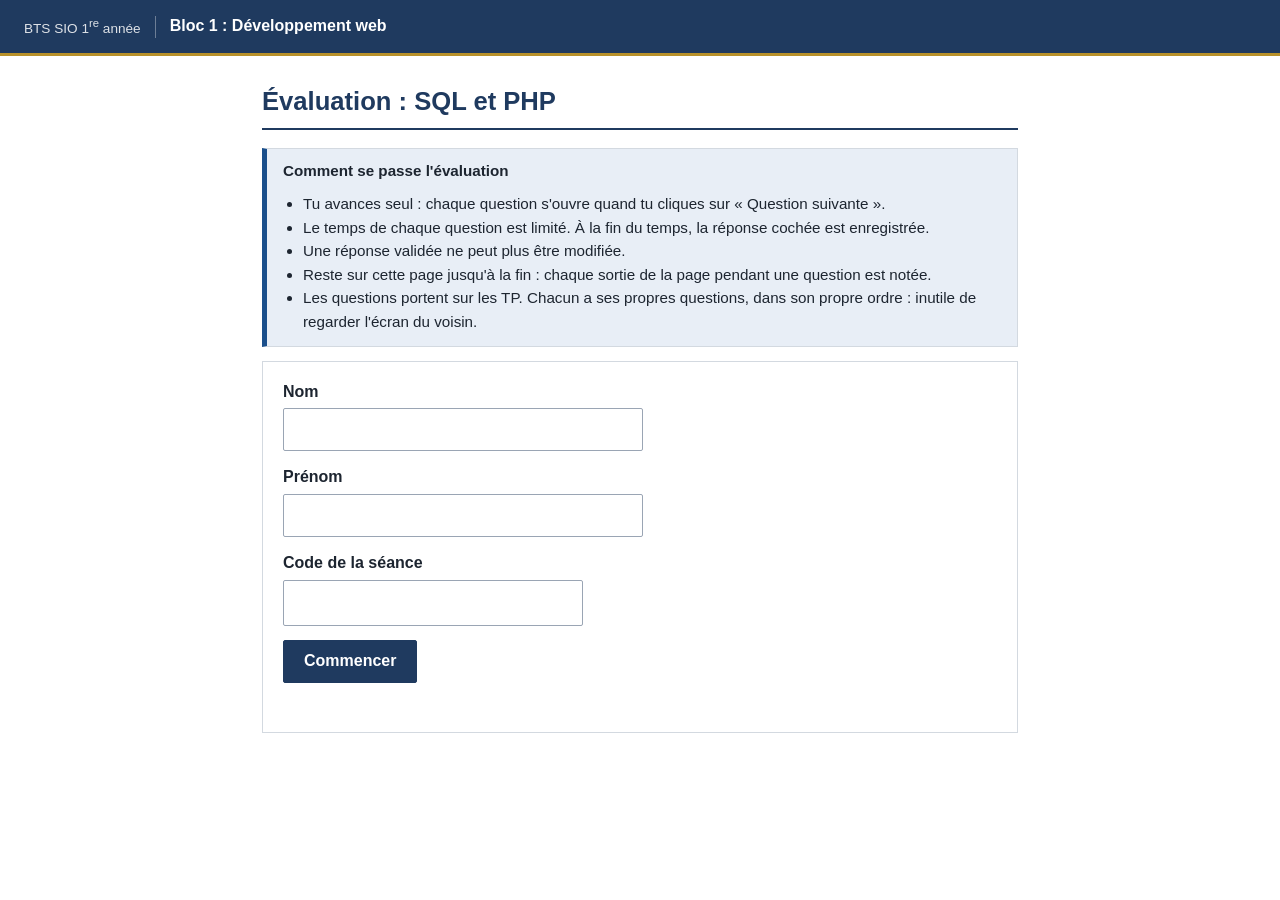
<file: 2026-2027/clair/quiz/index.html>
<!DOCTYPE html>
<html lang="fr">
<head>
<meta charset="UTF-8">
<meta name="viewport" content="width=device-width, initial-scale=1.0">
<meta name="robots" content="noindex">
<link rel="icon" href="data:,">
<title>Évaluation : SQL et PHP | BTS SIO, Bloc 1</title>
<style>
:root {
  --fond: #ffffff; --fond-doux: #f5f6f8; --trait: #d3d9e0; --trait-fort: #9aa5b4;
  --texte: #1d2530; --texte-doux: #4a5563; --texte-pale: #6b7684;
  --marine: #1f3a5f; --marine-clair: #e8eef6; --or: #b8912a; --lien: #1a4f8b;
  --vert: #2d6a3e; --vert-clair: #eef6f0; --orange: #8f5400; --orange-clair: #fdf5e6;
  --rouge: #a12a2a; --rouge-clair: #fbeeee; --code-fond: #f6f7f9;
}
* { box-sizing: border-box; margin: 0; padding: 0; }
body { background: var(--fond); color: var(--texte); font-family: "Segoe UI", "Helvetica Neue", Arial, "Liberation Sans", sans-serif; font-size: 16px; line-height: 1.55; }
.entete { background: var(--marine); color: #fff; display: flex; align-items: center; gap: 14px; padding: 0 24px; height: 56px; border-bottom: 3px solid var(--or); }
.entete .formation { font-size: 0.85rem; opacity: 0.85; white-space: nowrap; }
.entete .sep { width: 1px; height: 22px; background: rgba(255,255,255,0.35); }
.entete .bloc { font-weight: 600; white-space: nowrap; overflow: hidden; text-overflow: ellipsis; }
.entete .eleve { margin-left: auto; font-size: 0.85rem; opacity: 0.9; white-space: nowrap; }
main { max-width: 800px; margin: 0 auto; padding: 26px 22px 60px; }
h1 { color: var(--marine); font-size: 1.6rem; border-bottom: 2px solid var(--marine); padding-bottom: 6px; margin-bottom: 18px; }
h2 { color: var(--marine); font-size: 1.2rem; margin: 22px 0 10px; border-bottom: 1px solid var(--trait); padding-bottom: 3px; }
p { margin-bottom: 10px; }
code, .mono { font-family: Consolas, "Cascadia Mono", Menlo, "DejaVu Sans Mono", monospace; font-size: 0.92em; }
p code, li code, td code, label code, .enonce code { background: var(--code-fond); border: 1px solid #e3e7ec; padding: 0 4px; border-radius: 2px; }
kbd { font-family: inherit; font-size: 0.85em; border: 1px solid var(--trait-fort); border-bottom-width: 2px; border-radius: 3px; padding: 0 4px; background: #fff; }
.cadre { border: 1px solid var(--trait); background: #fff; padding: 18px 20px; margin-bottom: 16px; }
.encadre { border: 1px solid var(--trait); border-left: 5px solid var(--lien); background: var(--marine-clair); padding: 10px 16px; margin: 14px 0; font-size: 0.95rem; }
.encadre.attention { border-left-color: #c07a0c; background: var(--orange-clair); }
.encadre.ok { border-left-color: var(--vert); background: var(--vert-clair); }
.encadre.erreur { border-left-color: var(--rouge); background: var(--rouge-clair); }
.encadre ul { margin: 4px 0 2px 20px; }
.champ { margin-bottom: 14px; }
.champ label { display: block; font-weight: 600; margin-bottom: 4px; }
.champ input { width: 100%; max-width: 360px; padding: 8px 10px; border: 1px solid var(--trait-fort); border-radius: 2px; font: inherit; }
input.code { text-transform: uppercase; letter-spacing: 0.18em; font-family: Consolas, Menlo, monospace; font-size: 1.15rem; max-width: 220px; }
button { font: inherit; cursor: pointer; }
.bouton { background: var(--marine); color: #fff; border: 1px solid var(--marine); padding: 8px 20px; border-radius: 2px; font-weight: 600; }
.bouton:hover { background: #16304f; }
.bouton:disabled { background: #9aa5b4; border-color: #9aa5b4; cursor: default; }
.bouton.second { background: #fff; color: var(--marine); }
.message { margin-top: 10px; font-size: 0.95rem; min-height: 1.4em; }
.message.erreur { color: var(--rouge); font-weight: 600; }
.message.ok { color: var(--vert); font-weight: 600; }
#attente-retour:empty { display: none; }
.discret { font-size: 0.85rem; color: var(--texte-pale); }
.cache { display: none !important; }
.lien-bouton { background: none; border: none; color: var(--lien); text-decoration: underline; padding: 0; margin-top: 4px; font-size: 0.9rem; }

/* La question */
.q-tete { display: flex; align-items: baseline; gap: 12px; border-bottom: 1px solid var(--trait); padding-bottom: 8px; margin-bottom: 14px; }
.q-tete .num { font-size: 1.25rem; font-weight: 700; color: var(--marine); }
.etiquette { font-size: 0.75rem; font-weight: 700; letter-spacing: 0.05em; border: 1px solid var(--trait-fort); color: var(--texte-doux); padding: 0 6px; border-radius: 2px; }
.chrono { margin-left: auto; font-family: Consolas, Menlo, monospace; font-size: 1.5rem; font-weight: 700; color: var(--marine); }
.chrono.bientot { color: var(--orange); }
.chrono.fin { color: var(--rouge); }
.barre { height: 6px; background: var(--fond-doux); border: 1px solid var(--trait); margin-bottom: 16px; }
.barre div { height: 100%; background: var(--marine); width: 100%; }
.barre.bientot div { background: #c07a0c; }
.barre.fin div { background: var(--rouge); }
.enonce { font-size: 1.05rem; margin-bottom: 12px; }
pre.bloc { background: var(--code-fond); border: 1px solid var(--trait); border-left: 4px solid var(--marine); padding: 10px 14px; margin: 0 0 14px; overflow-x: auto; font-family: Consolas, Menlo, monospace; font-size: 0.9rem; line-height: 1.45; white-space: pre; }
table.donnees { border-collapse: collapse; margin: 0 0 14px; font-size: 0.88rem; }
table.donnees th, table.donnees td { border: 1px solid var(--trait); padding: 3px 9px; text-align: left; }
table.donnees th { background: var(--marine-clair); color: var(--marine); }
table.donnees caption { caption-side: top; text-align: left; font-size: 0.85rem; color: var(--texte-doux); padding-bottom: 3px; }
.choix { list-style: none; margin: 0 0 16px; }
.choix li { margin-bottom: 8px; }
.choix label { display: flex; gap: 10px; align-items: flex-start; border: 1px solid var(--trait); padding: 9px 12px; cursor: pointer; background: #fff; }
.choix label:hover { border-color: var(--trait-fort); background: var(--fond-doux); }
.choix input { margin-top: 5px; flex: none; }
.choix .lettre { font-weight: 700; color: var(--marine); flex: none; min-width: 1.2em; }
.choix .texte.mono { font-family: Consolas, Menlo, monospace; font-size: 0.9rem; word-break: break-word; }
.choix label.coche { border-color: var(--marine); background: var(--marine-clair); }

/* Bilan */
.note { display: flex; align-items: baseline; gap: 16px; flex-wrap: wrap; }
.note .valeur { font-size: 2.2rem; font-weight: 700; color: var(--marine); }
table.recap { width: 100%; border-collapse: collapse; margin: 8px 0 14px; font-size: 0.92rem; }
table.recap th, table.recap td { border: 1px solid var(--trait); padding: 5px 9px; text-align: left; vertical-align: top; }
table.recap th { background: var(--fond-doux); color: var(--marine); }
.res-ok { color: var(--vert); font-weight: 700; }
.res-non { color: var(--rouge); font-weight: 700; }
.res-vide { color: var(--orange); font-weight: 700; }
details.detail { border: 1px solid var(--trait); margin-bottom: 10px; background: #fff; }
details.detail summary { cursor: pointer; padding: 8px 12px; font-weight: 600; background: var(--fond-doux); }
details.detail .corps { padding: 10px 14px; }
.choix.revue li { border: 1px solid var(--trait); padding: 6px 10px; margin-bottom: 6px; display: flex; gap: 10px; }
.choix.revue li.bonne { border-color: #9cc6a8; background: var(--vert-clair); }
.choix.revue li.mauvaise { border-color: #e2a9a9; background: var(--rouge-clair); }
.choix.revue .marque { margin-left: auto; font-size: 0.8rem; font-weight: 700; white-space: nowrap; }
.explication { border-left: 4px solid var(--vert); background: var(--vert-clair); padding: 6px 12px; font-size: 0.95rem; }
ul.axes { margin: 6px 0 10px 22px; }
ul.axes li { margin-bottom: 8px; }
textarea.remise { width: 100%; height: 90px; font-family: Consolas, Menlo, monospace; font-size: 0.75rem; padding: 6px; border: 1px solid var(--trait-fort); word-break: break-all; }
.alerte-sortie { position: fixed; bottom: 0; left: 0; right: 0; background: var(--orange-clair); border-top: 2px solid #c07a0c; color: var(--orange); text-align: center; padding: 6px; font-weight: 600; font-size: 0.9rem; }
@media print {
  .entete, .sans-impression, .alerte-sortie { display: none !important; }
  main { padding: 0; max-width: none; }
  details.detail { break-inside: avoid; }
  details.detail:not([open]) .corps { display: block; }
}
</style>
</head>
<body>
<header class="entete">
  <span class="formation">BTS SIO 1<sup>re</sup> année</span>
  <span class="sep"></span>
  <span class="bloc">Bloc 1 : Développement web</span>
  <span class="eleve" id="nom-eleve"></span>
</header>
<main>
<h1>Évaluation : SQL et PHP</h1>

<noscript><div class="encadre erreur">Cette page a besoin de JavaScript : active-le dans ton navigateur.</div></noscript>

<!-- Accueil -->
<section id="ecran-accueil" class="cache">
  <div class="encadre">
    <p><strong>Comment se passe l'évaluation</strong></p>
    <ul>
      <li>Tu avances seul : chaque question s'ouvre quand tu cliques sur « Question suivante ».</li>
      <li>Le temps de chaque question est limité. À la fin du temps, la réponse cochée est enregistrée.</li>
      <li>Une réponse validée ne peut plus être modifiée.</li>
      <li>Reste sur cette page jusqu'à la fin : chaque sortie de la page pendant une question est notée.</li>
      <li>Les questions portent sur les TP. Chacun a ses propres questions, dans son propre ordre : inutile de regarder l'écran du voisin.</li>
    </ul>
  </div>
  <form id="form-accueil" class="cadre" autocomplete="off">
    <div class="champ"><label for="nom">Nom</label><input id="nom" required maxlength="40"></div>
    <div class="champ"><label for="prenom">Prénom</label><input id="prenom" required maxlength="40"></div>
    <div class="champ"><label for="code-seance">Code de la séance</label><input id="code-seance" class="code" required maxlength="16" spellcheck="false" style="max-width:300px"></div>
    <button class="bouton" type="submit" id="btn-accueil">Commencer</button>
    <div class="message" id="msg-accueil"></div>
  </form>
</section>

<!-- Attente d'une question -->
<section id="ecran-attente" class="cache">
  <div class="cadre">
    <p id="attente-retour" class="message"></p>
    <p><strong id="attente-titre">En attente de la première question.</strong></p>
    <p class="discret" id="attente-progression"></p>
    <p><button class="bouton" type="button" id="btn-suite">Commencer</button></p>
    <div id="attente-auto" class="encadre ok cache">La question s'ouvrira toute seule dès que le professeur la lancera. Tu n'as rien à taper.
      <br><button class="lien-bouton" type="button" id="btn-saisie">La question ne s'ouvre pas ? Taper le code affiché au tableau</button></div>
    <form id="form-code" autocomplete="off">
      <div class="champ"><label for="code-question">Code affiché au tableau</label><input id="code-question" class="code" maxlength="9" spellcheck="false"></div>
      <button class="bouton" type="submit" id="btn-code">Ouvrir</button>
      <div class="message" id="msg-code"></div>
    </form>
  </div>
  <p class="discret" id="liaison"></p>
</section>

<!-- Une question -->
<section id="ecran-question" class="cache">
  <div class="cadre">
    <div class="q-tete"><span class="num" id="q-num"></span><span class="etiquette" id="q-tag"></span><span class="chrono" id="q-chrono"></span></div>
    <div class="barre" id="q-barre"><div></div></div>
    <div class="enonce" id="q-enonce"></div>
    <div id="q-code"></div>
    <div id="q-table"></div>
    <ul class="choix" id="q-choix"></ul>
    <button class="bouton" type="button" id="btn-valider" disabled>Valider ma réponse</button>
    <span class="discret" style="margin-left:12px">À la fin du temps, la réponse cochée est enregistrée.</span>
  </div>
</section>

<!-- Fin de l'épreuve -->
<section id="ecran-fin" class="cache">
  <div class="cadre">
    <p><strong>L'épreuve est terminée.</strong></p>
    <div id="fin-envoi" class="encadre"></div>
    <form id="form-corr" autocomplete="off">
      <p>Ta correction et ton bilan s'afficheront quand le professeur les donnera, une fois que tout le monde aura terminé. Garde cette page ouverte.</p>
      <div class="champ"><label for="code-corr">Code de la correction</label><input id="code-corr" class="code" maxlength="12" spellcheck="false"></div>
      <button class="bouton" type="submit" id="btn-corr">Afficher mon bilan</button>
      <div class="message" id="msg-corr"></div>
    </form>
  </div>
  <details class="detail sans-impression" id="bloc-remise">
    <summary>Code de remise de ma copie (seulement si le professeur le demande)</summary>
    <div class="corps">
      <p class="discret">Ce texte contient ta copie, chiffrée. Copie-le en entier et envoie-le au professeur s'il te le demande.</p>
      <textarea class="remise" id="remise" readonly></textarea>
      <p><button class="bouton second" type="button" id="btn-copier">Copier</button> <button class="bouton second" type="button" id="btn-renvoyer">Renvoyer ma copie</button> <span class="message" id="msg-remise"></span></p>
    </div>
  </details>
</section>

<!-- Bilan -->
<section id="ecran-bilan" class="cache"></section>

<p class="discret sans-impression" id="pied"></p>
</main>
<div class="alerte-sortie cache" id="alerte-sortie"></div>

<script src="banque.js"></script>
<script>
(function () {
  "use strict";

  var BANQUE = window.BANQUE_QUIZ;
  var STOCKAGE = "sio-quiz-sql-php";
  var subtle = window.crypto && window.crypto.subtle;
  var TABLE = [
    [1, "mdurand", "Martin", "Durand", "Informatique", "admin"],
    [2, "jmoreau", "Julie", "Moreau", "Accueil", "salarie"],
    [3, "kbenali", "Karim", "Benali", "Comptabilité", "salarie"],
    [4, "lpetit", "Lucas", "Petit", "Technique", "salarie"],
    [5, "sgarcia", "Sofia", "Garcia", "Technique", "salarie"],
    [6, "tleroy", "Thomas", "Leroy", "Technique", "salarie"],
    [7, "cfontaine", "Camille", "Fontaine", "Commercial", "salarie"],
    [8, "nrousseau", "Nadia", "Rousseau", "Commercial", "salarie"]
  ];

  var $ = function (id) { return document.getElementById(id); };
  var etat = null;          // tout ce qui doit survivre à un rechargement de la page
  var minuteur = null;
  var dehors = false;
  var occupe = false;       // une vérification de code est en cours
  var enAttente = null;     // code reçu par la liaison pendant une question ouverte
  var source = null;        // liaison avec le poste du professeur
  var liaisonActive = false;
  var saisieForcee = false; // l'élève a demandé à taper le code lui-même

  // ───────── outils ─────────
  function echapper(t) {
    return String(t).replace(/&/g, "&amp;").replace(/</g, "&lt;").replace(/>/g, "&gt;").replace(/"/g, "&quot;");
  }
  function sansAccents(t) { return t.normalize("NFD").replace(/[̀-ͯ]/g, ""); }
  function normNom(t) { return sansAccents(String(t)).toLowerCase().replace(/[^a-z]/g, ""); }
  function joliNom(t) { return String(t).trim().replace(/\s+/g, " "); }
  function normCode(t) { return sansAccents(String(t)).toUpperCase().replace(/[^A-Z0-9]/g, ""); }
  function versOctets(b) { var s = atob(b), o = new Uint8Array(s.length); for (var i = 0; i < s.length; i++) o[i] = s.charCodeAt(i); return o; }
  function versB64(buf) { var o = new Uint8Array(buf), s = ""; for (var i = 0; i < o.length; i++) s += String.fromCharCode(o[i]); return btoa(s); }
  function sauver() { try { localStorage.setItem(STOCKAGE, JSON.stringify(etat)); } catch (e) {} }
  function charger() { try { return JSON.parse(localStorage.getItem(STOCKAGE) || "null"); } catch (e) { return null; } }
  function montrer(nom) {
    ["accueil", "attente", "question", "fin", "bilan"].forEach(function (n) {
      $("ecran-" + n).classList.toggle("cache", n !== nom);
    });
    window.scrollTo(0, 0);
  }
  function message(id, texte, genre) { var m = $(id); m.textContent = texte || ""; m.className = "message" + (genre ? " " + genre : ""); }

  function ouvrirBoite(boite, code) {
    return subtle.importKey("raw", new TextEncoder().encode(code), "PBKDF2", false, ["deriveKey"])
      .then(function (base) {
        return subtle.deriveKey({ name: "PBKDF2", hash: "SHA-256", salt: versOctets(boite.s), iterations: BANQUE.iter },
          base, { name: "AES-GCM", length: 256 }, false, ["decrypt"]);
      })
      .then(function (k) { return subtle.decrypt({ name: "AES-GCM", iv: versOctets(boite.i) }, k, versOctets(boite.d)); })
      .then(function (clair) { return JSON.parse(new TextDecoder().decode(clair)); })
      .catch(function () { return null; });
  }

  function ouvrirAvecCle(boite, cleB64) {
    return subtle.importKey("raw", versOctets(cleB64), "AES-GCM", false, ["decrypt"])
      .then(function (k) { return subtle.decrypt({ name: "AES-GCM", iv: versOctets(boite.i) }, k, versOctets(boite.d)); })
      .then(function (clair) { return JSON.parse(new TextDecoder().decode(clair)); })
      .catch(function () { return null; });
  }

  // Tirage propre à chaque élève : même nom, même séance, mêmes questions.
  function tirage(cleTexte) {
    return subtle.digest("SHA-256", new TextEncoder().encode(cleTexte)).then(function (h) {
      var o = new Uint8Array(h);
      var a = ((o[0] << 24) | (o[1] << 16) | (o[2] << 8) | o[3]) >>> 0;
      return function () {           // mulberry32
        a = (a + 0x6D2B79F5) >>> 0;
        var t = a;
        t = Math.imul(t ^ (t >>> 15), t | 1);
        t ^= t + Math.imul(t ^ (t >>> 7), t | 61);
        return ((t ^ (t >>> 14)) >>> 0) / 4294967296;
      };
    });
  }

  function slotParId(id) { return etat.hdr.slots.filter(function (s) { return s.id === id; })[0]; }
  function nbOuvertes() { return Object.keys(etat.rep).length; }

  // ───────── liaison (ntfy.sh) ─────────
  function chiffrerPourProf(objet) {
    var pub, eph;
    return subtle.importKey("jwk", etat.hdr.pub, { name: "ECDH", namedCurve: "P-256" }, false, [])
      .then(function (k) { pub = k; return subtle.generateKey({ name: "ECDH", namedCurve: "P-256" }, true, ["deriveKey"]); })
      .then(function (p) { eph = p; return subtle.deriveKey({ name: "ECDH", public: pub }, p.privateKey, { name: "AES-GCM", length: 256 }, false, ["encrypt"]); })
      .then(function (k) {
        var iv = crypto.getRandomValues(new Uint8Array(12));
        return Promise.all([
          subtle.exportKey("raw", eph.publicKey),
          subtle.encrypt({ name: "AES-GCM", iv: iv }, k, new TextEncoder().encode(JSON.stringify(objet))),
          iv
        ]);
      })
      .then(function (r) { return "SIO1." + btoa(JSON.stringify({ e: versB64(r[0]), i: versB64(r[2]), d: versB64(r[1]) })); });
  }

  function publier(texte) {
    if (!window.fetch) return Promise.reject(new Error("fetch"));
    var ctrl = window.AbortController ? new AbortController() : null;
    var t = setTimeout(function () { if (ctrl) ctrl.abort(); }, 12000);
    return fetch(etat.hdr.ntfy + "/" + etat.hdr.res, { method: "POST", body: texte, signal: ctrl ? ctrl.signal : undefined })
      .then(function (r) { clearTimeout(t); if (!r.ok) throw new Error("HTTP " + r.status); return true; });
  }

  function etatLiaison(actif) {
    liaisonActive = !!actif;
    $("liaison").textContent = actif
      ? "Liaison avec le poste du professeur : active."
      : "Liaison automatique indisponible : tape le code affiché au tableau.";
    majSaisie();
  }
  function majSaisie() {
    $("attente-auto").classList.add("cache");
    $("form-code").classList.add("cache");
  }
  $("btn-saisie").addEventListener("click", function () { saisieForcee = true; majSaisie(); $("code-question").focus(); });

  function demarrerLiaison() {
    if (source || !window.EventSource || etat.bilan) return;
    try {
      source = new EventSource(etat.hdr.ntfy + "/" + etat.hdr.ctrl + "/sse");
    } catch (e) { etatLiaison(false); return; }
    source.onopen = function () { etatLiaison(true); };
    source.onerror = function () { etatLiaison(false); };
    source.onmessage = function (ev) {
      var m;
      try { var d = JSON.parse(ev.data); if (d.event && d.event !== "message") return; m = JSON.parse(d.message); } catch (e) { return; }
      if (!m || !m.k || !m.c) return;
      recevoir(m);
    };
  }

  function recevoir(m) {
    if (etat.courante || occupe) { enAttente = m; return; }
    if (m.k === "q" && false) {
      var n = +m.n;
      if (!(n > etat.pos && n <= etat.ordre.length)) return;
      occupe = true;
      ouvrirBoite(BANQUE.editions[etat.ix].e[n - 1], normCode(m.c)).then(function (r) {
        occupe = false;
        if (r && r.rang === n) ouvrirRang(n, r.cle); else traiterAttente();
      });
    } else if (m.k === "fin" && !etat.fin) {
      verifierFin(normCode(m.c)).then(function (ok) { if (ok) terminer(); });
    } else if (m.k === "corr" && etat.fin && !etat.bilan) {
      appliquerCorrection(m.c, true);
    }
  }

  function traiterAttente() {
    if (!enAttente) return;
    var m = enAttente; enAttente = null;
    recevoir(m);
  }

  // ───────── accueil ─────────
  $("form-accueil").addEventListener("submit", function (ev) {
    ev.preventDefault();
    if (occupe) return;
    var nom = joliNom($("nom").value), prenom = joliNom($("prenom").value), brut = normCode($("code-seance").value);
    var code = brut.slice(0, 6), suite = brut.slice(6);
    if (!normNom(nom) || !normNom(prenom)) { message("msg-accueil", "Indique ton nom et ton prénom.", "erreur"); return; }
    if (code.length < 6 || !/^[0-9A-F]{1,6}$/.test(suite) || !parseInt(suite, 16)) { message("msg-accueil", "Recopie tout le code de la séance affiché au tableau (11 caractères).", "erreur"); return; }
    var choix = parseInt(suite, 16);
    occupe = true;
    $("btn-accueil").disabled = true;
    message("msg-accueil", "Vérification du code...");
    var essais = [];
    BANQUE.editions.forEach(function (e, ix) { essais.push([ix, e.a]); essais.push([ix, e.b]); });
    (function suivant(n) {
      if (n >= essais.length) {
        occupe = false; $("btn-accueil").disabled = false;
        message("msg-accueil", "Code de séance non reconnu. Vérifie le code affiché au tableau.", "erreur");
        return;
      }
      ouvrirBoite(essais[n][1], code).then(function (hdr) {
        if (!hdr) { suivant(n + 1); return; }
        var themes = hdr.slots.filter(function (s) { return choix & (1 << (s.seq - 1)); }).map(function (s) { return s.id; });
        if (!themes.length) { occupe = false; $("btn-accueil").disabled = false; message("msg-accueil", "Code de séance incomplet.", "erreur"); return; }
        tirage(hdr.ed + "|" + normNom(nom) + "|" + normNom(prenom) + "|ordre").then(function (alea) {
        for (var j = themes.length - 1; j > 0; j--) { var k = Math.floor(alea() * (j + 1)); var x = themes[j]; themes[j] = themes[k]; themes[k] = x; }
        occupe = false; $("btn-accueil").disabled = false;
        etat = { v: 2, ix: essais[n][0], hdr: hdr, nom: nom, prenom: prenom, debut: Date.now(), ordre: themes, pos: 0, cle: hdr.cle, rep: {}, sujets: {}, courante: null, fin: false, envoye: false, remise: "", bilan: null };
        sauver();
        message("msg-accueil", "");
        afficherNom();
        chiffrerPourProf({ k: "join", ed: hdr.ed, nom: nom, prenom: prenom, mult: hdr.mult, t: Date.now() })
          .then(publier).catch(function () {});
        demarrerLiaison();
        allerAttente("");
        });
      });
    })(0);
  });

  function afficherNom() {
    $("nom-eleve").textContent = etat ? etat.prenom + " " + etat.nom.toUpperCase() : "";
    $("pied").textContent = etat ? "Séance : " + etat.hdr.label + (etat.hdr.mult > 1 ? " (temps majoré)" : "") : "";
  }

  // ───────── attente et codes ─────────
  function allerAttente(retour, genre) {
    montrer("attente");
    message("attente-retour", retour, genre);
    var n = etat.pos;
    $("attente-titre").textContent = n === 0 ? "Quand tu es prêt, clique sur « Commencer ». Le chrono de la première question part aussitôt." : "Clique sur « Question suivante » quand tu es prêt.";
    $("btn-suite").textContent = n === 0 ? "Commencer" : "Question suivante (" + (n + 1) + " sur " + etat.ordre.length + ")";
    $("attente-progression").textContent = (n === 0 ? "" : "Questions passées : " + n + " sur " + etat.ordre.length + ". ") + "Ton épreuve compte " + etat.ordre.length + " question" + (etat.ordre.length > 1 ? "s" : "") + ".";
    $("code-question").value = "";
    message("msg-code", "");
    etatLiaison(!!(source && source.readyState === 1));
    setTimeout(traiterAttente, 50);
  }

  function verifierFin(code) {
    return ouvrirBoite(BANQUE.editions[etat.ix].f, code).then(function (r) { return !!(r && r.fin); });
  }

  $("form-code").addEventListener("submit", function (ev) {
    ev.preventDefault();
    if (occupe) return;
    var code = normCode($("code-question").value);
    if (code.length < 6) { message("msg-code", "Le code a 6 caractères.", "erreur"); return; }
    occupe = true;
    $("btn-code").disabled = true;
    message("msg-code", "Vérification du code...");
    var essais = [];
    if (etat.pos < etat.ordre.length) essais.push(["q", etat.pos + 1]);
    essais.push(["fin"]);
    for (var r = etat.pos + 2; r <= etat.ordre.length; r++) essais.push(["q", r]);
    (function suivant(n) {
      if (n >= essais.length) {
        occupe = false; $("btn-code").disabled = false;
        message("msg-code", "Code non reconnu. Vérifie le code affiché au tableau. (Une question déjà passée ne peut plus être ouverte.)", "erreur");
        return;
      }
      if (essais[n][0] === "fin") {
        verifierFin(code).then(function (ok) {
          if (!ok) { suivant(n + 1); return; }
          occupe = false; $("btn-code").disabled = false;
          terminer();
        });
        return;
      }
      var rang = essais[n][1];
      ouvrirBoite(BANQUE.editions[etat.ix].e[rang - 1], code).then(function (res) {
        if (!res || res.rang !== rang) { suivant(n + 1); return; }
        occupe = false; $("btn-code").disabled = false;
        ouvrirRang(rang, res.cle);
      });
    })(0);
  });

  // ───────── la question ─────────
  function ouvrirRang(rang, cle) {
    if (etat.fin || rang <= etat.pos) return;
    var id = etat.ordre[rang - 1];
    if (!id) return;
    etat.cle = cle;
    occupe = true;
    ouvrirAvecCle(BANQUE.editions[etat.ix].q[id], cle).then(function (charge) {
      occupe = false;
      if (charge) ouvrirQuestion(slotParId(id), rang, charge);
    });
  }

  function ouvrirQuestion(s, rang, charge) {
    if (etat.fin || rang <= etat.pos) return;
    tirage(etat.hdr.ed + "|" + normNom(etat.nom) + "|" + normNom(etat.prenom) + "|" + s.id).then(function (alea) {
      var v = Math.floor(alea() * charge.variants.length);
      var n = charge.variants[v].o.length, perm = [];
      for (var i = 0; i < n; i++) perm.push(i);
      for (var j = n - 1; j > 0; j--) { var k = Math.floor(alea() * (j + 1)); var x = perm[j]; perm[j] = perm[k]; perm[k] = x; }
      var maintenant = Date.now();
      etat.pos = rang;
      etat.sujets[s.id] = charge;
      etat.rep[s.id] = { v: v, perm: perm, num: rang, ouv: maintenant, lim: maintenant + Math.round(s.duree * etat.hdr.mult * 1000), choix: -1, val: 0, statut: "ouverte", sorties: 0 };
      etat.courante = s.id;
      sauver();
      afficherQuestion();
    });
  }

  function tableHTML() {
    var h = '<table class="donnees"><caption>Table utilisateurs (colonne mot_de_passe non affichée)</caption><tr><th>id</th><th>identifiant</th><th>prenom</th><th>nom</th><th>service</th><th>role</th></tr>';
    TABLE.forEach(function (l) { h += "<tr>" + l.map(function (c) { return "<td>" + echapper(c) + "</td>"; }).join("") + "</tr>"; });
    return h + "</table>";
  }

  function afficherQuestion() {
    var id = etat.courante, r = etat.rep[id], s = slotParId(id), sujet = etat.sujets[id].variants[r.v];
    montrer("question");
    $("q-num").textContent = "Question " + r.num;
    $("q-tag").textContent = s.tag;
    $("q-enonce").innerHTML = sujet.q;
    $("q-code").innerHTML = sujet.code ? '<pre class="bloc">' + echapper(sujet.code) + "</pre>" : "";
    $("q-table").innerHTML = sujet.table ? tableHTML() : "";
    var liste = $("q-choix");
    liste.innerHTML = "";
    r.perm.forEach(function (orig, pos) {
      var li = document.createElement("li");
      li.innerHTML = '<label><input type="radio" name="reponse" value="' + orig + '"><span class="lettre">' + "ABCDEF"[pos] + '.</span><span class="texte' + (sujet.oc ? " mono" : "") + '">' + sujet.o[orig] + "</span></label>";
      var input = li.querySelector("input");
      if (r.choix === orig) { input.checked = true; li.querySelector("label").classList.add("coche"); }
      input.addEventListener("change", function () {
        r.choix = orig; sauver();
        liste.querySelectorAll("label").forEach(function (l) { l.classList.remove("coche"); });
        li.querySelector("label").classList.add("coche");
        $("btn-valider").disabled = false;
      });
      liste.appendChild(li);
    });
    $("btn-valider").disabled = r.choix < 0;
    clearInterval(minuteur);
    minuteur = setInterval(tic, 250);
    tic();
  }

  function tic() {
    var id = etat && etat.courante;
    if (!id) { clearInterval(minuteur); return; }
    var r = etat.rep[id], total = r.lim - r.ouv, reste = r.lim - Date.now();
    if (reste <= 0) { fermerQuestion("expiree"); return; }
    var sec = Math.ceil(reste / 1000);
    var chrono = $("q-chrono"), barre = $("q-barre");
    chrono.textContent = Math.floor(sec / 60) + ":" + ("0" + (sec % 60)).slice(-2);
    var genre = sec <= 5 ? "fin" : (sec <= 15 ? "bientot" : "");
    chrono.className = "chrono" + (genre ? " " + genre : "");
    barre.className = "barre" + (genre ? " " + genre : "");
    barre.firstChild.style.width = Math.max(0, 100 * reste / total) + "%";
  }

  $("btn-valider").addEventListener("click", function () {
    if (!etat.courante || etat.rep[etat.courante].choix < 0) return;
    fermerQuestion("validee");
  });

  $("btn-suite").addEventListener("click", function () {
    if (occupe || etat.courante || etat.fin) return;
    if (etat.pos >= etat.ordre.length) { terminer(); return; }
    ouvrirRang(etat.pos + 1, etat.cle);
  });

  function fermerQuestion(statut) {
    var id = etat.courante;
    if (!id) return;
    var r = etat.rep[id];
    clearInterval(minuteur);
    r.statut = statut;
    r.val = Math.min(Date.now(), r.lim);
    etat.courante = null;
    sauver();
    if (etat.pos >= etat.ordre.length) { terminer(); return; }
    if (statut === "validee") allerAttente("Réponse enregistrée.", "ok");
    else if (r.choix >= 0) allerAttente("Temps écoulé : la réponse cochée a été enregistrée.", "ok");
    else allerAttente("Temps écoulé : aucune réponse n'a été cochée pour cette question.", "erreur");
  }

  // Sorties de la page pendant une question
  function sortie() {
    if (dehors) return;
    dehors = true;
    if (etat && etat.courante) {
      var r = etat.rep[etat.courante];
      r.sorties++;
      sauver();
      var a = $("alerte-sortie");
      a.textContent = "Sortie de la page notée pendant la question (" + r.sorties + "). Reste sur cette page.";
      a.classList.remove("cache");
      setTimeout(function () { a.classList.add("cache"); }, 6000);
    }
  }
  function retour() { dehors = false; }
  document.addEventListener("visibilitychange", function () { if (document.hidden) sortie(); else retour(); });
  window.addEventListener("blur", sortie);
  window.addEventListener("focus", retour);

  // ───────── fin et remise de la copie ─────────
  function terminer() {
    if (etat.courante) {
      var r = etat.rep[etat.courante];
      clearInterval(minuteur);
      r.statut = "expiree";
      r.val = Math.min(Date.now(), r.lim);
      etat.courante = null;
    }
    etat.fin = true;
    sauver();
    preparerCopie().then(function () { afficherFin(); envoyerCopie(); });
  }

  function preparerCopie() {
    if (etat.remise) return Promise.resolve();
    var lignes = Object.keys(etat.rep).map(function (id) {
      var r = etat.rep[id];
      return [id, r.v, r.choix, Math.max(0, (r.val || r.lim) - r.ouv), r.sorties, r.statut === "validee" ? "v" : "e", r.num];
    });
    return chiffrerPourProf({ k: "copie", ed: etat.hdr.ed, nom: etat.nom, prenom: etat.prenom, mult: etat.hdr.mult, debut: etat.debut, t: Date.now(), r: lignes })
      .then(function (texte) { etat.remise = texte; sauver(); });
  }

  function afficherFin() {
    montrer("fin");
    $("remise").value = etat.remise;
    var b = $("fin-envoi");
    if (etat.envoye) {
      b.className = "encadre ok";
      b.textContent = "Ta copie a été remise au professeur. Tu peux attendre la correction sans fermer cette page.";
    } else {
      b.className = "encadre attention";
      b.textContent = "Remise de ta copie en cours...";
    }
  }

  function envoyerCopie() {
    publier(etat.remise).then(function () {
      etat.envoye = true; sauver(); if (!etat.bilan) afficherFin();
      message("msg-remise", "Copie renvoyée.", "ok");
    }).catch(function () {
      if (etat.envoye) return;
      var b = $("fin-envoi");
      b.className = "encadre erreur";
      b.innerHTML = "La remise automatique n'a pas fonctionné. <strong>Préviens le professeur</strong> : il te demandera peut-être d'ouvrir le cadre « Code de remise » plus bas et de lui envoyer ce code. Ta copie est conservée sur cette page.";
      $("bloc-remise").open = true;
    });
  }

  $("btn-renvoyer").addEventListener("click", function () { message("msg-remise", "Envoi..."); envoyerCopie(); });
  $("btn-copier").addEventListener("click", function () {
    var t = $("remise");
    t.select();
    var fait = function () { message("msg-remise", "Copié.", "ok"); };
    if (navigator.clipboard && window.isSecureContext) navigator.clipboard.writeText(t.value).then(fait, function () {});
    else { try { document.execCommand("copy"); fait(); } catch (e) {} }
  });

  // ───────── correction et bilan ─────────
  $("form-corr").addEventListener("submit", function (ev) {
    ev.preventDefault();
    appliquerCorrection($("code-corr").value, false);
  });

  function appliquerCorrection(saisie, auto) {
    if (occupe) return;
    var brut = normCode(saisie), code = brut.slice(0, 6), masque = brut.slice(6);
    if (code.length < 6) { if (!auto) message("msg-corr", "Le code a au moins 6 caractères.", "erreur"); return; }
    occupe = true;
    if (!auto) message("msg-corr", "Vérification du code...");
    ouvrirBoite(BANQUE.editions[etat.ix].c, code).then(function (corr) {
      occupe = false;
      if (!corr) { if (!auto) message("msg-corr", "Code non reconnu.", "erreur"); return; }
      var nb = /^[0-9]{1,2}$/.test(masque) ? parseInt(masque, 10) : etat.pos;
      if (!(nb >= 1)) nb = etat.pos;
      var lances = etat.ordre.slice(0, Math.min(nb, etat.ordre.length));
      etat.bilan = { corr: corr, lances: lances };
      sauver();
      if (source) { source.close(); source = null; }
      afficherBilan();
    });
  }

  function afficherBilan() {
    var corr = etat.bilan.corr, lances = etat.bilan.lances.slice();
    var bonnes = 0, lignes = [], parTp = {}, aRevoir = [], acquis = [];
    lances.forEach(function (id, i) {
      var s = slotParId(id), c = corr.slots[id], r = etat.rep[id];
      var sujet = r && etat.sujets[id] ? etat.sujets[id].variants[r.v] : null;
      var ok = !!(r && r.choix >= 0 && r.choix === c.ok[r.v]);
      var vide = !r || r.choix < 0;
      if (ok) bonnes++;
      parTp[c.tp] = parTp[c.tp] || [0, 0];
      parTp[c.tp][1]++;
      if (ok) parTp[c.tp][0]++;
      (ok ? acquis : aRevoir).push(c);
      lignes.push({ n: i + 1, s: s, c: c, r: r, sujet: sujet, ok: ok, vide: vide });
    });
    var total = lances.length;
    var note = total ? Math.round(bonnes / total * 40) / 2 : 0;
    var noteTexte = String(note).replace(".", ",");

    var h = '<div class="cadre"><div class="note"><span class="valeur">' + noteTexte + " / 20</span><span>" + bonnes + " bonne" + (bonnes > 1 ? "s" : "") + " réponse" + (bonnes > 1 ? "s" : "") + " sur " + total + " question" + (total > 1 ? "s" : "") + "</span></div>";
    h += '<p class="discret">' + echapper(etat.prenom + " " + etat.nom.toUpperCase()) + ", " + echapper(etat.hdr.label) + ". Note indicative : seule la note relevée par le professeur fait foi.</p>";
    h += '<p class="sans-impression"><button class="bouton second" type="button" onclick="window.print()">Imprimer ou enregistrer en PDF</button></p></div>';

    h += "<h2>Résultat par TP</h2><table class=\"recap\"><tr><th>TP</th><th>Bonnes réponses</th></tr>";
    Object.keys(parTp).sort(function (a, b) { return a - b; }).forEach(function (tp) {
      h += "<tr><td>TP " + tp + (tp === "10" ? " : SQL dans phpMyAdmin" : tp === "11" ? " : PHP lit la base" : tp === "12" ? " : le formulaire de connexion" : " : sessions et administration") + "</td><td>" + parTp[tp][0] + " / " + parTp[tp][1] + "</td></tr>";
    });
    h += "</table>";

    h += "<h2>Tes axes de travail</h2>";
    if (!aRevoir.length) {
      h += '<div class="encadre ok">Toutes les notions évaluées sont acquises. Pour aller plus loin : les parties de niveau 2 et 3 des TP.</div>';
    } else {
      h += "<p>À retravailler, dans l'ordre :</p><ul class=\"axes\">";
      aRevoir.forEach(function (c) { h += "<li><strong>" + echapper(c.theme) + ".</strong> " + echapper(c.axe) + ' <span class="discret">(' + echapper(c.ref) + ")</span></li>"; });
      h += "</ul>";
    }
    if (acquis.length) {
      h += "<p>Acquis : " + acquis.map(function (c) { return echapper(c.theme); }).join(" ; ") + ".</p>";
    }

    h += "<h2>Le détail des questions</h2><table class=\"recap\"><tr><th>N°</th><th>Thème</th><th>Résultat</th></tr>";
    lignes.forEach(function (l) {
      h += "<tr><td>" + l.n + "</td><td>" + echapper(l.c.theme) + "</td><td>" + (l.ok ? '<span class="res-ok">Réussie</span>' : (l.vide ? '<span class="res-vide">Sans réponse</span>' : '<span class="res-non">À revoir</span>')) + "</td></tr>";
    });
    h += "</table>";

    lignes.forEach(function (l) {
      h += '<details class="detail"' + (l.ok ? "" : " open") + "><summary>Question " + l.n + " : " + echapper(l.c.theme) + " (" + (l.ok ? "réussie" : (l.vide ? "sans réponse" : "à revoir")) + ")</summary><div class=\"corps\">";
      if (!l.sujet) {
        h += "<p>Tu n'as pas ouvert cette question.</p>";
      } else {
        h += '<div class="enonce">' + l.sujet.q + "</div>";
        if (l.sujet.code) h += '<pre class="bloc">' + echapper(l.sujet.code) + "</pre>";
        if (l.sujet.table) h += tableHTML();
        var bonne = l.c.ok[l.r.v];
        h += '<ul class="choix revue">';
        l.r.perm.forEach(function (orig, pos) {
          var cls = orig === bonne ? "bonne" : (orig === l.r.choix ? "mauvaise" : "");
          var marque = orig === bonne ? (orig === l.r.choix ? "ta réponse, juste" : "bonne réponse") : (orig === l.r.choix ? "ta réponse" : "");
          h += '<li class="' + cls + '"><span class="lettre">' + "ABCDEF"[pos] + '.</span><span class="texte' + (l.sujet.oc ? " mono" : "") + '">' + l.sujet.o[orig] + '</span><span class="marque">' + marque + "</span></li>";
        });
        h += "</ul>";
        if (l.c.ex[l.r.v]) h += '<p class="explication">' + l.c.ex[l.r.v] + "</p>";
      }
      h += "</div></details>";
    });
    $("ecran-bilan").innerHTML = h;
    montrer("bilan");
  }

  // ───────── démarrage ─────────
  if (!BANQUE || !subtle) {
    document.querySelector("main").insertAdjacentHTML("beforeend", '<div class="encadre erreur">' + (!subtle
      ? "Ce navigateur ne permet pas de passer l'évaluation. Utilise une version récente de Chrome, Edge, Firefox ou Safari, à l'adresse https."
      : "Le sujet n'est pas disponible pour le moment.") + "</div>");
    return;
  }
  etat = charger();
  if (etat && (!etat.hdr || etat.v !== 2 || !BANQUE.editions[etat.ix] || !BANQUE.editions[etat.ix].e || !etat.ordre)) etat = null;
  if (!etat) { montrer("accueil"); return; }
  afficherNom();
  if (etat.bilan) { afficherBilan(); return; }
  if (etat.fin) {
    afficherFin();
    if (!etat.envoye) envoyerCopie();
    demarrerLiaison();
    return;
  }
  demarrerLiaison();
  if (etat.courante) {
    var r = etat.rep[etat.courante];
    if (Date.now() >= r.lim) { fermerQuestion("expiree"); return; }
    afficherQuestion();
    return;
  }
  allerAttente("");
})();
</script>
</body>
</html>
</file>
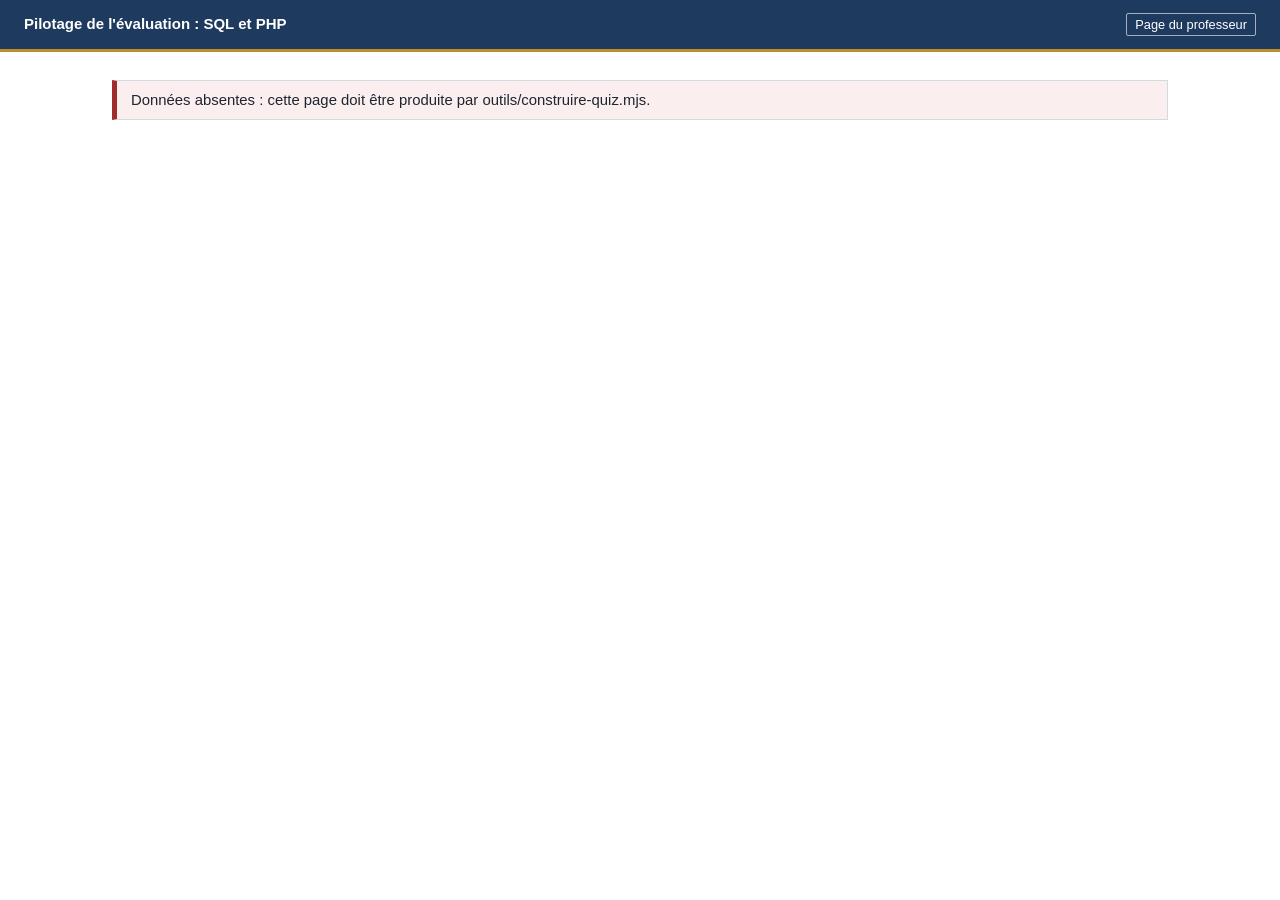
<file: outils/pilotage-quiz-modele.html>
<!DOCTYPE html>
<html lang="fr">
<head>
<meta charset="UTF-8">
<meta name="viewport" content="width=device-width, initial-scale=1.0">
<meta name="robots" content="noindex">
<link rel="icon" href="data:,">
<title>Pilotage de l'évaluation SQL et PHP</title>
<style>
:root {
  --fond: #ffffff; --fond-doux: #f5f6f8; --trait: #d3d9e0; --trait-fort: #9aa5b4;
  --texte: #1d2530; --texte-doux: #4a5563; --texte-pale: #6b7684;
  --marine: #1f3a5f; --marine-clair: #e8eef6; --or: #b8912a; --lien: #1a4f8b;
  --vert: #2d6a3e; --vert-clair: #eef6f0; --orange: #8f5400; --orange-clair: #fdf5e6;
  --rouge: #a12a2a; --rouge-clair: #fbeeee; --code-fond: #f6f7f9;
}
* { box-sizing: border-box; margin: 0; padding: 0; }
body { background: var(--fond); color: var(--texte); font-family: "Segoe UI", "Helvetica Neue", Arial, "Liberation Sans", sans-serif; font-size: 15px; line-height: 1.5; }
.entete { background: var(--marine); color: #fff; display: flex; align-items: center; gap: 14px; padding: 0 24px; height: 52px; border-bottom: 3px solid var(--or); }
.entete .titre { font-weight: 600; }
.entete .prive { margin-left: auto; font-size: 0.8rem; border: 1px solid rgba(255,255,255,0.6); padding: 1px 8px; border-radius: 2px; }
main { max-width: 1100px; margin: 0 auto; padding: 18px 22px 60px; }
h1 { color: var(--marine); font-size: 1.45rem; margin-bottom: 10px; }
h2 { color: var(--marine); font-size: 1.15rem; margin: 20px 0 8px; border-bottom: 1px solid var(--trait); padding-bottom: 3px; }
h3 { color: var(--marine); font-size: 1rem; margin: 14px 0 6px; }
p { margin-bottom: 8px; }
ul, ol { margin: 4px 0 10px 22px; }
li { margin-bottom: 3px; }
code, .mono { font-family: Consolas, "Cascadia Mono", Menlo, monospace; font-size: 0.92em; }
p code, li code, td code { background: var(--code-fond); border: 1px solid #e3e7ec; padding: 0 3px; }
button { font: inherit; cursor: pointer; }
.bouton { background: var(--marine); color: #fff; border: 1px solid var(--marine); padding: 6px 16px; border-radius: 2px; font-weight: 600; }
.bouton:hover { background: #16304f; }
.bouton:disabled { background: #9aa5b4; border-color: #9aa5b4; cursor: default; }
.bouton.second { background: #fff; color: var(--marine); }
.bouton.danger { background: #fff; color: var(--rouge); border-color: var(--rouge); }
.bouton.grand { font-size: 1.1rem; padding: 9px 22px; }
.barre-outils { display: flex; flex-wrap: wrap; gap: 10px; align-items: center; margin: 10px 0; }
.encadre { border: 1px solid var(--trait); border-left: 5px solid var(--lien); background: var(--marine-clair); padding: 8px 14px; margin: 10px 0; font-size: 0.93rem; }
.encadre.attention { border-left-color: #c07a0c; background: var(--orange-clair); }
.encadre.ok { border-left-color: var(--vert); background: var(--vert-clair); }
.encadre.danger { border-left-color: var(--rouge); background: var(--rouge-clair); }
.onglets { display: flex; gap: 2px; border-bottom: 2px solid var(--marine); margin-top: 14px; flex-wrap: wrap; }
.onglets button { border: 1px solid var(--trait); border-bottom: none; background: var(--fond-doux); padding: 6px 14px; color: var(--texte-doux); }
.onglets button.actif { background: var(--marine); color: #fff; border-color: var(--marine); }
.panneau { padding-top: 6px; }
table.liste { width: 100%; border-collapse: collapse; font-size: 0.9rem; margin: 6px 0 12px; }
table.liste th, table.liste td { border: 1px solid var(--trait); padding: 4px 8px; text-align: left; vertical-align: top; }
table.liste th { background: var(--fond-doux); color: var(--marine); }
table.liste td.c { text-align: center; }
table.liste tr.lance td { color: var(--texte-pale); }
.etiquette { font-size: 0.72rem; font-weight: 700; border: 1px solid var(--trait-fort); color: var(--texte-doux); padding: 0 5px; border-radius: 2px; }
select, input[type=text], textarea { font: inherit; padding: 5px 8px; border: 1px solid var(--trait-fort); border-radius: 2px; }
input.duree { width: 64px; }
.carte { border: 1px solid var(--trait); padding: 14px 18px; margin: 10px 0; background: #fff; }
.grand-code { font-family: Consolas, Menlo, monospace; font-size: 2.6rem; font-weight: 700; letter-spacing: 0.15em; color: var(--marine); }
.chrono { font-family: Consolas, Menlo, monospace; font-size: 2rem; font-weight: 700; color: var(--marine); }
.chrono.fini { color: var(--rouge); }
.discret { color: var(--texte-pale); font-size: 0.85rem; }
.ok { color: var(--vert); font-weight: 700; }
.non { color: var(--rouge); font-weight: 700; }
.vide { color: var(--orange); font-weight: 700; }
.jauge { display: inline-block; height: 10px; background: var(--marine); vertical-align: middle; }
.jauge-fond { display: inline-block; width: 120px; height: 10px; background: var(--fond-doux); border: 1px solid var(--trait); vertical-align: middle; margin-right: 6px; }
.variante { border: 1px solid var(--trait); padding: 8px 12px; margin: 8px 0; background: var(--fond-doux); }
.variante ol { list-style: upper-alpha; }
.variante li.bonne { color: var(--vert); font-weight: 700; }
pre.bloc { background: var(--code-fond); border: 1px solid var(--trait); border-left: 4px solid var(--marine); padding: 6px 10px; margin: 6px 0; overflow-x: auto; font-family: Consolas, Menlo, monospace; font-size: 0.85rem; white-space: pre; }
.cache { display: none !important; }
#projection { position: fixed; inset: 0; background: #fff; z-index: 1000; display: flex; flex-direction: column; }
#projection .p-tete { background: var(--marine); color: #fff; padding: 10px 28px; border-bottom: 4px solid var(--or); font-size: 1.1rem; display: flex; }
#projection .p-tete span:last-child { margin-left: auto; opacity: 0.85; }
#projection .p-corps { flex: 1; display: flex; flex-direction: column; align-items: center; justify-content: center; text-align: center; gap: 18px; padding: 20px; }
#projection .p-titre { font-size: 3rem; font-weight: 700; color: var(--marine); }
#projection .p-libelle { font-size: 1.6rem; color: var(--texte-doux); }
#projection .p-code { font-family: Consolas, Menlo, monospace; font-size: 7rem; font-weight: 700; letter-spacing: 0.12em; color: var(--marine); border: 3px solid var(--marine); padding: 6px 40px; }
#projection .p-chrono { font-family: Consolas, Menlo, monospace; font-size: 4.5rem; font-weight: 700; color: var(--marine); }
#projection .p-chrono.fini { color: var(--rouge); }
#projection .p-url { font-family: Consolas, Menlo, monospace; font-size: 2rem; color: var(--lien); }
#projection .p-pied { padding: 10px 20px; display: flex; gap: 12px; justify-content: center; border-top: 1px solid var(--trait); background: var(--fond-doux); }
@media print {
  .entete, .onglets, .barre-outils, .sans-impression, #projection { display: none !important; }
  .panneau.cache { display: none !important; }
  main { padding: 0; max-width: none; }
}
</style>
</head>
<body>
<header class="entete"><span class="titre">Pilotage de l'évaluation : SQL et PHP</span><span class="prive">Page du professeur</span></header>
<main>
<div class="encadre danger sans-impression"><strong>Ne projette pas cette page.</strong> Elle contient les codes et les réponses. Pendant l'épreuve, utilise le bouton <strong>Projection</strong> : il n'affiche que l'adresse, les codes et le temps.</div>

<div class="barre-outils">
  <label for="edition"><strong>Séance :</strong></label>
  <select id="edition"></select>
  <span id="resume-etat" class="discret"></span>
  <button class="bouton" type="button" id="btn-projection">Projection</button>
</div>

<div class="onglets" id="onglets">
  <button data-p="preparer" class="actif">1. Préparer</button>
  <button data-p="seance">2. Conduire l'épreuve</button>
  <button data-p="resultats">3. Copies et résultats</button>
  <button data-p="secours">Codes de secours</button>
  <button data-p="aide">Mode d'emploi</button>
</div>

<!-- 1. Préparer -->
<section class="panneau" id="p-preparer">
  <h2>Choisir les questions</h2>
  <p>Coche les thèmes à évaluer. Chaque thème donne <strong>une question</strong> par élève, tirée parmi 4 variantes. Chaque élève reçoit les thèmes dans un ordre qui lui est propre, et les propositions mélangées. Ne garde que les TP réellement terminés par le groupe.</p>
  <div class="barre-outils" id="raccourcis">
    <button class="bouton second" type="button" data-tp="10">TP 10 seul</button>
    <button class="bouton second" type="button" data-tp="11">TP 10 et 11</button>
    <button class="bouton second" type="button" data-tp="12">TP 10 à 12</button>
    <button class="bouton second" type="button" data-tp="13">TP 10 à 13</button>
  </div>
  <table class="liste" id="table-choix"></table>
  <p id="total-choix"></p>
  <div id="choix-verrou" class="encadre attention cache">L'épreuve de cette séance a commencé : le choix des questions ne peut plus changer. (Onglet 3, « Réinitialiser » pour tout reprendre.)</div>
</section>

<!-- 2. Conduire -->
<section class="panneau cache" id="p-seance">
  <div id="seance-contenu"></div>
  <details class="carte sans-impression" id="bloc-reponses">
    <summary><strong>Voir toutes les questions de l'épreuve et leurs réponses</strong> (ne pas projeter)</summary>
    <div id="reponses-courantes"></div>
  </details>
</section>

<!-- 3. Résultats -->
<section class="panneau cache" id="p-resultats">
  <div class="barre-outils sans-impression">
    <button class="bouton" type="button" id="btn-relever">Relever les copies</button>
    <button class="bouton second" type="button" id="btn-csv">Exporter les notes (CSV)</button>
    <button class="bouton second" type="button" id="btn-json">Archiver les copies (fichier)</button>
    <button class="bouton second" type="button" onclick="window.print()">Imprimer</button>
    <span id="msg-relever" class="discret"></span>
  </div>
  <div id="resultats-contenu"></div>
  <h2 class="sans-impression">Ajouter des copies à la main</h2>
  <p class="sans-impression">Si la remise automatique d'un élève a échoué, colle ici son code de remise (il commence par <code>SIO1.</code>). Plusieurs codes peuvent être collés à la suite.</p>
  <p class="sans-impression"><textarea id="coller" rows="4" style="width:100%" placeholder="SIO1...."></textarea></p>
  <p class="sans-impression"><button class="bouton second" type="button" id="btn-coller">Ajouter</button> <span id="msg-coller" class="discret"></span></p>
  <h2 class="sans-impression">Remettre la séance à zéro</h2>
  <p class="sans-impression">Efface, sur ce poste, la progression et les copies de la séance choisie (pour refaire un essai, par exemple). Exporte d'abord les notes si besoin.</p>
  <p class="sans-impression"><button class="bouton danger" type="button" id="btn-raz">Réinitialiser cette séance</button></p>
</section>

<!-- Secours -->
<section class="panneau cache" id="p-secours">
  <h2>Codes de secours</h2>
  <p>Imprime cette feuille avant l'épreuve. Si ce poste tombe en panne, tu peux continuer en lisant les codes à voix haute ou en les écrivant au tableau, dans l'ordre. Les copies restent sur les postes des élèves ; tu les relèveras ensuite depuis cette page.</p>
  <div id="secours-contenu"></div>
</section>

<!-- Aide -->
<section class="panneau cache" id="p-aide">
  <h2>Avant l'épreuve</h2>
  <ol>
    <li>Fais une répétition avec la séance <strong>Essai</strong> : ouvre l'adresse des élèves sur un second appareil (ton téléphone suffit), lance deux questions, termine, relève la copie, donne la correction. Puis « Réinitialiser cette séance » dans l'onglet 3, et sur l'appareil d'essai, utilise une fenêtre de navigation privée pour repartir de zéro.</li>
    <li>Choisis les questions (onglet 1) : seulement les TP terminés par le groupe. Compte environ 1 min 30 par question, explications comprises.</li>
    <li>Imprime la feuille des codes de secours.</li>
    <li>Demande aux élèves de venir avec un ordinateur chargé et un navigateur à jour (Chrome, Edge, Firefox ou Safari).</li>
  </ol>
  <h2>Pendant l'épreuve</h2>
  <ol>
    <li>Onglet 2, <strong>Ouvrir la séance</strong>, puis <strong>Projection</strong> : les élèves voient l'adresse et le code de la séance, tapent leur nom, leur prénom et ce code.</li>
    <li>Un élève qui a droit à un temps majoré reçoit, en aparté, le <strong>code de séance à temps majoré</strong>.</li>
    <li>Ensuite, chaque élève avance seul : il clique sur « Commencer », puis sur « Question suivante » après chaque réponse. Chaque question a son chrono. Après la dernière, sa copie part toute seule.</li>
    <li>Ta page relève les copies toutes les 15 secondes et affiche qui a fini et qui compose encore.</li>
    <li>Quand tout le monde a fini (ou pour arrêter les retardataires), <strong>Clôturer l'épreuve</strong> : les pages encore ouvertes s'arrêtent et envoient leur copie.</li>
    <li>Puis <strong>Donner la correction</strong> : chaque élève voit sa note, le détail et ses axes de travail. Les notes sont dans l'onglet 3 (export CSV).</li>
  </ol>
  <h2>Si quelque chose ne va pas</h2>
  <ul>
    <li><strong>La liaison ne marche pas</strong> (le réseau de l'établissement bloque ntfy.sh) : rien n'est perdu. Les élèves tapent les codes projetés. À la fin, chaque élève ouvre le cadre « Code de remise » et t'envoie ce texte (messagerie de l'ENT, Teams, courriel) ; colle les codes dans l'onglet 3.</li>
    <li><strong>Un élève recharge la page ou redémarre son ordinateur</strong> : il retrouve son épreuve où il en était, avec le temps qui a continué de courir.</li>
    <li><strong>Un élève a deux copies</strong> (il a effacé les données de son navigateur et recommencé) : le tableau des résultats le signale. Seule la première copie reçue est notée.</li>
    <li><strong>Sorties de page</strong> : la colonne compte les fois où l'élève a quitté la page pendant une question (autre onglet, autre logiciel). C'est un indice, pas une preuve : à toi d'en juger.</li>
    <li>Les copies restent environ 12 heures sur le relais ntfy.sh : relève-les et exporte les notes le jour même.</li>
    <li><strong>En classe entière</strong> : le relais public accepte une trentaine de connexions par adresse internet, et tout l'établissement sort souvent par la même. Au-delà de 25 élèves environ, une partie des postes passera en mode « code à taper » : c'est prévu, rien n'est perdu. L'épreuve se passe au mieux en demi-groupe.</li>
    <li><strong>Deux demi-groupes à des moments différents</strong> : chaque groupe a sa propre séance (ses propres codes), et chaque thème a 4 variantes aux propositions mélangées. Un élève du groupe 1 qui raconte « sa » question n'aide guère un élève du groupe 2. Le plus sûr reste de faire passer les deux groupes dans la même demi-journée.</li>
  </ul>
  <h2>Ce qu'il faut savoir</h2>
  <ul>
    <li>Le sujet publié est chiffré : avant le code de la question 1, aucun énoncé n'est lisible, même en fouillant la page. Les bonnes réponses sont chiffrées à part et n'arrivent qu'avec le code de correction. (Comme chaque élève a son propre ordre, l'ouverture de la question 1 donne à sa page de quoi lire ses énoncés ; un élève très habile pourrait les lire en avance en fouillant le code, mais jamais les réponses.)</li>
    <li>Chaque élève reçoit les thèmes dans un ordre propre, une variante par thème, et des propositions mélangées : tous tirés d'après son nom. Deux voisins n'ont presque jamais la même question au même moment.</li>
    <li>Les copies et la liste des présents sont chiffrées pour cette page : le relais ntfy.sh ne voit passer que du texte illisible. Les ordres « question suivante » passent en clair (ils ne contiennent que le code projeté).</li>
    <li>La note est sur 20 : une question réussie vaut 1 point, ramené sur 20 et arrondi au demi-point. Pas de point négatif.</li>
    <li>Cette page garde la progression dans ce navigateur : utilise toujours le même navigateur, sur le même poste, pendant toute l'épreuve.</li>
  </ul>
</section>
</main>

<div id="projection" class="cache">
  <div class="p-tete"><span>BTS SIO 1<sup>re</sup> année, Bloc 1 : évaluation SQL et PHP</span><span id="p-label"></span></div>
  <div class="p-corps" id="p-corps"></div>
  <div class="p-pied" id="p-pied"></div>
</div>

<script>
(function () {
  "use strict";
  var D = /*__DONNEES__*/null;
  var subtle = window.crypto && window.crypto.subtle;
  var $ = function (id) { return document.getElementById(id); };
  var ed = null, E = null, S = null;        // édition choisie, ses données, son état
  var minuteur = null, releve = null, panneau = "preparer";
  var TABLE = [
    [1, "mdurand", "Martin", "Durand", "Informatique", "admin"], [2, "jmoreau", "Julie", "Moreau", "Accueil", "salarie"],
    [3, "kbenali", "Karim", "Benali", "Comptabilité", "salarie"], [4, "lpetit", "Lucas", "Petit", "Technique", "salarie"],
    [5, "sgarcia", "Sofia", "Garcia", "Technique", "salarie"], [6, "tleroy", "Thomas", "Leroy", "Technique", "salarie"],
    [7, "cfontaine", "Camille", "Fontaine", "Commercial", "salarie"], [8, "nrousseau", "Nadia", "Rousseau", "Commercial", "salarie"]
  ];

  function echapper(t) { return String(t).replace(/&/g, "&amp;").replace(/</g, "&lt;").replace(/>/g, "&gt;").replace(/"/g, "&quot;"); }
  function sansAccents(t) { return String(t).normalize("NFD").replace(/[̀-ͯ]/g, ""); }
  function cleEleve(nom, prenom) { return sansAccents(nom + "|" + prenom).toLowerCase().replace(/[^a-z|]/g, ""); }
  function joli(code) { return code.slice(0, 3) + " " + code.slice(3); }
  function slot(id) { return D.slots.filter(function (s) { return s.id === id; })[0]; }
  function mmss(ms) { var s = Math.max(0, Math.ceil(ms / 1000)); return Math.floor(s / 60) + ":" + ("0" + (s % 60)).slice(-2); }
  function versOctets(b) { var s = atob(b), o = new Uint8Array(s.length); for (var i = 0; i < s.length; i++) o[i] = s.charCodeAt(i); return o; }

  // ───────── état de la séance (gardé dans ce navigateur) ─────────
  function cleStock() { return "sio-pilotage-quiz:" + ed + ":" + E.codes.seance; }
  function nouvelEtat() { return { v: 2, choix: D.slots.map(function (s) { return s.id; }), phase: "pret", debut: 0, lances: [], fin: 0, corr: "", presents: {}, copies: {} }; }
  function charger() { try { S = JSON.parse(localStorage.getItem(cleStock()) || "null"); } catch (e) { S = null; } if (!S || S.v !== 2) S = nouvelEtat(); }
  function sauver() { try { localStorage.setItem(cleStock(), JSON.stringify(S)); } catch (e) {} }
  function choisis() { return D.slots.filter(function (s) { return S.choix.indexOf(s.id) >= 0; }); }
  function nbLances() { return S.phase === "pret" ? 0 : choisis().length; }
  function suiteSeance() {
    var m = 0; choisis().forEach(function (s) { m |= 1 << (s.seq - 1); });
    return ("0000" + m.toString(16).toUpperCase()).slice(-5);
  }
  function codeSeance(code) { return joli(code) + " " + suiteSeance(); }
  function codeCorrection() { return joli(E.codes.correction) + " " + nbLances(); }

  // Le même tirage que la page des élèves : il donne l'ordre des thèmes de chaque élève.
  function normNom(t) { return sansAccents(String(t)).toLowerCase().replace(/[^a-z]/g, ""); }
  var ordres = {};
  function ordreEleve(nom, prenom) {
    var cle = cleEleve(nom, prenom) + "|" + S.choix.slice().sort().join(",");
    if (ordres[cle]) return Promise.resolve(ordres[cle]);
    var themes = choisis().map(function (s) { return s.id; });
    return subtle.digest("SHA-256", new TextEncoder().encode(ed + "|" + normNom(nom) + "|" + normNom(prenom) + "|ordre")).then(function (h) {
      var o = new Uint8Array(h), a = ((o[0] << 24) | (o[1] << 16) | (o[2] << 8) | o[3]) >>> 0;
      var alea = function () { a = (a + 0x6D2B79F5) >>> 0; var t = a; t = Math.imul(t ^ (t >>> 15), t | 1); t ^= t + Math.imul(t ^ (t >>> 7), t | 61); return ((t ^ (t >>> 14)) >>> 0) / 4294967296; };
      for (var j = themes.length - 1; j > 0; j--) { var k = Math.floor(alea() * (j + 1)); var x = themes[j]; themes[j] = themes[k]; themes[k] = x; }
      ordres[cle] = themes;
      return themes;
    });
  }
  function ordreConnu(e) { return ordres[cleEleve(e.nom, e.prenom) + "|" + S.choix.slice().sort().join(",")] || null; }
  function calculerOrdres() { return Promise.all(eleves().map(function (e) { return ordreEleve(e.nom, e.prenom); })); }

  // ───────── relais ntfy.sh ─────────
  function publier(objet) {
    return fetch(D.ntfy + "/" + E.ctrl, { method: "POST", body: JSON.stringify(objet) })
      .then(function (r) { if (!r.ok) throw new Error(r.status); return true; })
      .then(function () { liaison(true); }, function () { liaison(false); });
  }
  var liaisonOk = null;
  function liaison(ok) { liaisonOk = ok; afficherResume(); }

  var clePrivee = null;
  function privee() {
    if (clePrivee) return Promise.resolve(clePrivee);
    return subtle.importKey("jwk", E.priv, { name: "ECDH", namedCurve: "P-256" }, false, ["deriveKey"]).then(function (k) { clePrivee = k; return k; });
  }
  function ouvrir(texte) {
    texte = String(texte).trim();
    if (texte.indexOf("SIO1.") !== 0) return Promise.resolve(null);
    var p;
    try { p = JSON.parse(atob(texte.slice(5))); } catch (e) { return Promise.resolve(null); }
    return privee().then(function (priv) {
      return subtle.importKey("raw", versOctets(p.e), { name: "ECDH", namedCurve: "P-256" }, false, [])
        .then(function (pub) { return subtle.deriveKey({ name: "ECDH", public: pub }, priv, { name: "AES-GCM", length: 256 }, false, ["decrypt"]); })
        .then(function (k) { return subtle.decrypt({ name: "AES-GCM", iv: versOctets(p.i) }, k, versOctets(p.d)); })
        .then(function (c) { return JSON.parse(new TextDecoder().decode(c)); });
    }).catch(function () { return null; });
  }

  function ranger(m, origine) {
    if (!m || m.ed !== ed) return false;
    var k = cleEleve(m.nom, m.prenom);
    if (m.k === "join") {
      var p = S.presents[k];
      if (!p) p = S.presents[k] = { nom: m.nom, prenom: m.prenom, mult: m.mult, t: m.t, joins: [] };
      p.joins = p.joins || [];
      if (p.joins.indexOf(m.t) < 0) p.joins.push(m.t);
      return true;
    }
    if (m.k === "copie") {
      if (!S.presents[k]) S.presents[k] = { nom: m.nom, prenom: m.prenom, mult: m.mult, t: m.debut };
      var liste = S.copies[k] = S.copies[k] || [];
      var deja = liste.some(function (c) { return c.t === m.t && c.debut === m.debut; });
      if (!deja) { m.origine = origine; liste.push(m); liste.sort(function (a, b) { return a.t - b.t; }); }
      return !deja;
    }
    return false;
  }

  function relever(manuel) {
    if (!S.debut) { if (manuel) $("msg-relever").textContent = "La séance n'est pas encore ouverte."; return Promise.resolve(); }
    if (manuel) $("msg-relever").textContent = "Relevé en cours...";
    var depuis = Math.floor(S.debut / 1000) - 120;
    return fetch(D.ntfy + "/" + E.res + "/json?poll=1&since=" + depuis, { cache: "no-store" })
      .then(function (r) { if (!r.ok) throw new Error(r.status); return r.text(); })
      .then(function (txt) {
        var lignes = txt.split("\n").filter(Boolean).map(function (l) { try { return JSON.parse(l); } catch (e) { return null; } })
          .filter(function (x) { return x && x.event === "message" && x.message; });
        return Promise.all(lignes.map(function (x) { return ouvrir(x.message); }));
      })
      .then(function (messages) {
        var n = 0;
        messages.forEach(function (m) { if (ranger(m, "relais")) n++; });
        sauver();
        liaison(true);
        if (manuel) $("msg-relever").textContent = "Relevé terminé. " + nbCopies() + " copie(s) au total.";
        return calculerOrdres().then(rafraichir);
      })
      .catch(function () {
        liaison(false);
        if (manuel) $("msg-relever").textContent = "Le relais ntfy.sh ne répond pas. Utilise les codes de remise des élèves (en bas de page).";
      });
  }
  function nbCopies() { return Object.keys(S.copies).length; }
  function relevePeriodique() {
    clearInterval(releve);
    releve = setInterval(function () {
      if (document.hidden) return;
      if (S.phase === "accueil" || S.phase === "fin" || (S.phase === "question" && Object.keys(S.presents).length === 0)) relever(false);
    }, 15000);
  }

  // ───────── notes ─────────
  function noter(copie) {
    var M = nbLances(), detail = {}, bonnes = 0, sorties = 0;
    copie.r.forEach(function (r) {
      var id = r[0], rang = r[6], s = slot(id);
      if (!s || S.choix.indexOf(id) < 0 || !(rang >= 1 && rang <= M) || detail[id]) return;
      if (r[2] < 0) detail[id] = "vide";
      else if (s.variants[r[1]] && r[2] === s.variants[r[1]].ok) { detail[id] = "ok"; bonnes++; }
      else detail[id] = "non";
      sorties += r[4];
    });
    return { bonnes: bonnes, n: M, note: M ? Math.round(bonnes / M * 40) / 2 : 0, detail: detail, sorties: sorties };
  }
  function eleves() {
    var cles = Object.keys(S.presents);
    Object.keys(S.copies).forEach(function (k) { if (cles.indexOf(k) < 0) cles.push(k); });
    return cles.map(function (k) {
      var p = S.presents[k] || S.copies[k][0];
      var copies = S.copies[k] || [];
      var joins = S.presents[k] && S.presents[k].joins ? S.presents[k].joins.length : 0;
      return { k: k, nom: p.nom, prenom: p.prenom, mult: (copies[0] || p).mult, copie: copies[0] || null, nb: copies.length, joins: joins };
    }).sort(function (a, b) { return (a.nom + a.prenom).localeCompare(b.nom + b.prenom, "fr"); });
  }

  // ───────── affichage ─────────
  function afficherResume() {
    var t = { pret: "pas encore ouverte", accueil: "ouverte, accueil des élèves", question: "épreuve en cours", fin: "épreuve terminée", corr: "correction donnée" }[S.phase];
    var l = liaisonOk === null ? "" : (liaisonOk ? " | liaison ntfy.sh : active" : " | liaison ntfy.sh : en panne (codes à taper)");
    $("resume-etat").textContent = "Séance " + t + l;
  }

  function tableChoix() {
    var verrou = S.phase !== "pret";
    var h = "<tr><th></th><th>N°</th><th>TP</th><th></th><th>Thème</th><th>Durée</th></tr>";
    D.slots.forEach(function (s) {
      var c = S.choix.indexOf(s.id) >= 0;
      h += "<tr><td class=\"c\"><input type=\"checkbox\" data-id=\"" + s.id + "\"" + (c ? " checked" : "") + (verrou ? " disabled" : "") + "></td><td>" + s.seq + "</td><td>" + s.tp + "</td><td><span class=\"etiquette\">" + s.tag + "</span></td><td>" + echapper(s.theme) + "</td><td>" + s.duree + " s</td></tr>";
    });
    $("table-choix").innerHTML = h;
    $("table-choix").querySelectorAll("input").forEach(function (i) {
      i.addEventListener("change", function () {
        var id = i.getAttribute("data-id");
        S.choix = S.choix.filter(function (x) { return x !== id; });
        if (i.checked) S.choix.push(id);
        sauver(); totalChoix();
      });
    });
    $("choix-verrou").classList.toggle("cache", !verrou);
    document.querySelectorAll("#raccourcis button").forEach(function (b) { b.disabled = verrou; });
    totalChoix();
  }
  function totalChoix() {
    var c = choisis(), sec = c.reduce(function (a, s) { return a + s.duree; }, 0);
    var sql = c.filter(function (s) { return s.tag === "SQL"; }).length;
    $("total-choix").innerHTML = "<strong>" + c.length + " question(s)</strong> : " + sql + " de SQL, " + (c.length - sql) + " de PHP. Temps de réponse cumulé : " + mmss(sec * 1000) + ". Prévois environ " + Math.ceil((sec + 25 * c.length) / 60 + 5) + " minutes avec l'accueil et la correction.";
  }

  function lanceCourant() { return S.lances[S.lances.length - 1] || null; }

  // Durée de la question en cours : la plus longue parmi les thèmes tombés à ce rang chez les élèves connus.
  function dureesRang(rang) {
    var normal = 0, majore = 0, connus = 0;
    eleves().forEach(function (e) {
      var o = ordreConnu(e); if (!o || !o[rang - 1]) return;
      connus++;
      var d = slot(o[rang - 1]).duree;
      if (e.mult > 1) majore = Math.max(majore, d * e.mult); else normal = Math.max(normal, d);
    });
    if (!connus) normal = Math.max.apply(null, choisis().map(function (s) { return s.duree; }));
    return { normal: normal, majore: majore };
  }

  function seance() {
    var c = choisis(), N = c.length, h = "";
    var dernier = lanceCourant();
    var prochain = S.lances.length < N ? S.lances.length + 1 : 0;
    if (S.phase === "pret") {
      h += "<h2>Ouvrir la séance</h2><p>Séance <strong>" + echapper(E.label) + "</strong>, " + N + " question(s) choisie(s). Chaque élève les recevra dans un ordre qui lui est propre. Le choix des questions sera verrouillé.</p>";
      h += N ? '<p><button class="bouton grand" type="button" id="btn-ouvrir">Ouvrir la séance</button></p>' : '<div class="encadre attention">Choisis au moins une question dans l\'onglet 1.</div>';
    }
    if (S.phase !== "pret") {
      h += '<div class="carte"><p>Adresse pour les élèves : <strong class="mono">' + echapper(D.url) + '</strong></p>';
      h += '<p>Code de la séance : <span class="grand-code">' + codeSeance(E.codes.seance) + "</span></p>";
      h += '<p class="discret">Code de séance à temps majoré (× ' + String(D.tiers).replace(".", ",") + "), à donner en aparté : <strong class=\"mono\">" + codeSeance(E.codes.tiers) + "</strong></p></div>";
    }
    if (S.phase === "accueil") {
      var pres = Object.keys(S.presents).length;
      h += "<p>Élèves connectés (vus par la liaison) : <strong>" + pres + "</strong> " + (pres ? '<span class="discret">' + eleves().map(function (e) { return echapper(e.prenom + " " + e.nom); }).join(", ") + "</span>" : "") + ' <button class="bouton second" type="button" id="btn-presents">Actualiser</button></p>';
      var el0 = eleves(), finis = el0.filter(function (e) { return e.copie; });
      h += '<div class="carte"><h3>Épreuve en cours : les élèves avancent seuls</h3><p>Copies reçues : <strong>' + finis.length + "</strong> sur " + el0.length + " élève(s) connecté(s). La page relève les copies toute seule toutes les 15 secondes.</p>";
      var enCours = el0.filter(function (e) { return !e.copie; });
      if (enCours.length) h += '<p class="discret">Encore en train de composer : ' + enCours.map(function (e) { return echapper(e.prenom + " " + e.nom); }).join(", ") + ".</p>";
      h += '</div><p><button class="bouton grand" type="button" id="btn-terminer">Clôturer l\'épreuve</button></p><p class="discret">À faire quand tout le monde a fini, ou pour arrêter les retardataires : leur page s\'arrête et envoie leur copie (les questions non traitées comptent zéro).</p>';
    }
    if (S.phase === "fin" || S.phase === "corr") {
      h += '<div class="carte"><h3>Épreuve terminée</h3><p>Code de fin (pour les élèves dont la page ne s\'est pas arrêtée seule) : <span class="grand-code">' + joli(E.codes.fin) + "</span></p>";
      var el = eleves(), recues = el.filter(function (e) { return e.copie; }).length;
      h += "<p>Copies reçues : <strong>" + recues + "</strong> sur " + el.length + " élève(s) connu(s). <button class=\"bouton second\" type=\"button\" id=\"btn-presents\">Relever les copies</button></p>";
      var manquent = el.filter(function (e) { return !e.copie; });
      if (manquent.length) h += '<p class="discret">Copie manquante : ' + manquent.map(function (e) { return echapper(e.prenom + " " + e.nom); }).join(", ") + ". Ces élèves peuvent cliquer sur « Renvoyer ma copie », ou t'envoyer leur code de remise.</p>";
      h += "</div>";
      if (S.phase === "fin") h += '<p><button class="bouton grand" type="button" id="btn-corr">Donner la correction aux élèves</button></p><p class="discret">À faire quand toutes les copies sont relevées : après la correction, les élèves connaissent les bonnes réponses.</p>';
      else h += '<div class="carte"><h3>Correction donnée</h3><p>Code de la correction : <span class="grand-code">' + codeCorrection() + "</span></p></div>";
    }
    $("seance-contenu").innerHTML = h;
    var b;
    if ((b = $("btn-ouvrir"))) b.onclick = ouvrirSeance;
    if ((b = $("btn-suivante"))) b.onclick = function () { lancerSuivante(prochain); };
    if ((b = $("btn-terminer"))) b.onclick = terminer;
    if ((b = $("btn-presents"))) b.onclick = function () { relever(true).then(seance); };
    if ((b = $("btn-corr"))) b.onclick = donnerCorrection;
    reponsesCourantes();
    tic();
  }

  function variantesHTML(s, n) {
    var h = "<h3>" + n + ". " + echapper(s.theme) + " (TP " + s.tp + ", " + s.duree + " s)</h3><p class=\"discret\">Axe de travail donné aux élèves : " + echapper(s.axe) + "</p>";
    s.variants.forEach(function (v, i) {
      h += '<div class="variante"><p><strong>Variante ' + (i + 1) + ".</strong> " + v.q + "</p>";
      if (v.code) h += '<pre class="bloc">' + echapper(v.code) + "</pre>";
      if (v.table) h += '<p class="discret">(avec la table des 8 comptes de départ)</p>';
      h += "<ol>" + v.o.map(function (o, j) { return '<li class="' + (j === v.ok ? "bonne" : "") + '">' + (v.oc ? "<code>" + o + "</code>" : o) + (j === v.ok ? " (bonne réponse)" : "") + "</li>"; }).join("") + "</ol>";
      if (v.ex) h += '<p class="discret">' + v.ex + "</p>";
      h += "</div>";
    });
    return h;
  }
  function reponsesCourantes() {
    $("reponses-courantes").innerHTML = choisis().map(function (s, i) { return variantesHTML(s, i + 1); }).join("");
  }

  function tic() {
    clearInterval(minuteur);
    var maj = function () {
      var d = lanceCourant(), actif = d && S.phase === "question";
      var du = actif ? dureesRang(S.lances.length) : null;
      var reste = actif ? d.t + du.normal * 1000 - Date.now() : 0;
      var resteTT = actif ? d.t + du.majore * 1000 - Date.now() : 0;
      var el = $("chrono-prof");
      if (el) {
        el.textContent = actif ? mmss(reste) : "--:--";
        el.className = "chrono" + (actif && reste <= 0 ? " fini" : "");
        $("chrono-tt").textContent = actif && du.majore && resteTT > 0 ? "Temps majoré : " + mmss(resteTT) : "";
      }
      projeter(actif ? reste : null);
    };
    maj();
    minuteur = setInterval(maj, 250);
  }

  // ───────── actions ─────────
  function ouvrirSeance() {
    if (!choisis().length) return;
    S.phase = "accueil"; S.debut = Date.now();
    sauver(); tableChoix(); seance(); afficherResume(); relevePeriodique();
  }
  function resteCourant() {
    var d = lanceCourant();
    if (!d || S.phase !== "question") return 0;
    var du = dureesRang(S.lances.length);
    return d.t + Math.max(du.normal, du.majore) * 1000 - Date.now();
  }
  function lancerSuivante(rang) {
    if (!rang || rang > choisis().length) return;
    var reste = resteCourant();
    if (reste > 3000 && !confirm("Le temps de la question en cours n'est pas écoulé pour tous (" + mmss(reste) + "). Lancer quand même la suivante ?")) return;
    S.lances.push({ rang: rang, t: Date.now() });
    S.phase = "question";
    sauver();
    publier({ k: "q", n: rang, c: E.codes.rangs[rang - 1] });
    seance(); afficherResume();
  }
  function terminer() {
    var manquent = eleves().filter(function (e) { return !e.copie; }).length;
    if (manquent && !confirm(manquent + " élève(s) n'ont pas encore fini. Clôturer quand même ? Leur page s'arrêtera et enverra leur copie.")) return;
    S.phase = "fin"; S.fin = Date.now();
    sauver();
    publier({ k: "fin", c: E.codes.fin });
    seance(); afficherResume();
    setTimeout(function () { relever(false).then(seance); }, 8000);
  }
  function donnerCorrection() {
    var el = eleves(), manquent = el.filter(function (e) { return !e.copie; }).length;
    if (manquent && !confirm(manquent + " copie(s) manquent encore. Après la correction, les élèves connaîtront les réponses. Donner la correction quand même ?")) return;
    S.phase = "corr"; S.corr = E.codes.correction + nbLances();
    sauver();
    publier({ k: "corr", c: S.corr });
    seance(); afficherResume(); rafraichir();
  }

  // ───────── résultats ─────────
  function rafraichir() {
    if (panneau === "resultats") resultats();
    if (panneau === "seance") seance();
  }
  // Pour un élève et un thème : "ok", "non", "vide" (posé sans réponse ou non ouvert), ou "" (pas posé).
  function caseTheme(e, n, id) {
    if (n.detail[id]) return n.detail[id];
    var o = ordreConnu(e);
    if (o) { var i = o.indexOf(id); return i >= 0 && i < nbLances() ? "vide" : ""; }
    return "";
  }
  function resultats() {
    var el = eleves(), themes = choisis(), M = nbLances();
    var h = "<h2>Résultats de la séance " + echapper(E.label) + "</h2>";
    if (!M) { $("resultats-contenu").innerHTML = h + "<p>Aucune question n'a encore été lancée.</p>"; return; }
    h += "<p>" + M + " question(s) posée(s) à chaque élève, sur " + themes.length + " thème(s) : comme l'ordre change d'un élève à l'autre, les colonnes suivent les thèmes. Une case vide : thème non posé à cet élève. " + el.filter(function (e) { return e.copie; }).length + " copie(s) reçue(s) sur " + el.length + " élève(s).</p>";
    h += '<table class="liste"><tr><th>Nom</th><th>Prénom</th><th>Note / 20</th><th>Bonnes</th>';
    themes.forEach(function (s, i) { h += '<th class="c" title="' + echapper(s.theme) + '">T' + (i + 1) + "</th>"; });
    h += "<th>Sorties de page</th><th>Remarque</th></tr>";
    var parT = themes.map(function () { return [0, 0]; }), notes = [];
    el.forEach(function (e) {
      h += "<tr><td>" + echapper(e.nom.toUpperCase()) + "</td><td>" + echapper(e.prenom) + "</td>";
      if (!e.copie) { h += '<td colspan="' + (themes.length + 3) + '" class="vide">Pas de copie reçue</td><td></td></tr>'; return; }
      var n = noter(e.copie);
      notes.push(n.note);
      h += "<td><strong>" + String(n.note).replace(".", ",") + "</strong></td><td>" + n.bonnes + " / " + n.n + "</td>";
      themes.forEach(function (s, i) {
        var d = caseTheme(e, n, s.id);
        if (d) { parT[i][1]++; if (d === "ok") parT[i][0]++; }
        h += '<td class="c ' + d + '">' + (d === "ok" ? "1" : d === "non" ? "0" : d === "vide" ? "–" : "") + "</td>";
      });
      var rem = [];
      if (e.mult > 1) rem.push("temps majoré");
      if (e.nb > 1) rem.push(e.nb + " copies reçues : la première est notée");
      if (e.joins > 1) rem.push("a commencé " + e.joins + " fois (données effacées ?)");
      if (e.copie.origine === "manuel") rem.push("copie collée à la main");
      h += '<td class="c' + (n.sorties ? " non" : "") + '">' + n.sorties + "</td><td>" + rem.join(" ; ") + "</td></tr>";
    });
    h += "</table>";
    if (notes.length) {
      var moy = notes.reduce(function (a, b) { return a + b; }, 0) / notes.length;
      h += "<p>Moyenne : <strong>" + moy.toFixed(1).replace(".", ",") + " / 20</strong> sur " + notes.length + " copie(s). Plus basse : " + String(Math.min.apply(null, notes)).replace(".", ",") + ", plus haute : " + String(Math.max.apply(null, notes)).replace(".", ",") + ".</p>";
      h += "<h2>Réussite par thème</h2><p>Pour préparer la remédiation : les notions les moins réussies sont à reprendre en classe.</p>";
      h += '<table class="liste"><tr><th>T</th><th>TP</th><th>Thème</th><th>Réussite</th></tr>';
      themes.forEach(function (s, i) {
        var p = parT[i][1] ? parT[i][0] / parT[i][1] : 0;
        h += "<tr><td>T" + (i + 1) + "</td><td>" + s.tp + "</td><td>" + echapper(s.theme) + '</td><td>' + (parT[i][1] ? '<span class="jauge-fond"><span class="jauge" style="width:' + Math.round(p * 120) + 'px"></span></span>' + Math.round(p * 100) + " % (" + parT[i][0] + " / " + parT[i][1] + ")" : '<span class="discret">non posé</span>') + "</td></tr>";
      });
      h += "</table>";
    }
    $("resultats-contenu").innerHTML = h;
  }

  function telecharger(nom, contenu, type) {
    var a = document.createElement("a");
    a.href = URL.createObjectURL(new Blob([contenu], { type: type }));
    a.download = nom;
    document.body.appendChild(a); a.click(); a.remove();
  }
  $("btn-csv").onclick = function () {
    var themes = choisis();
    var lignes = [["Nom", "Prénom", "Note sur 20", "Bonnes réponses", "Questions posées"].concat(themes.map(function (s, i) { return "T" + (i + 1) + " " + s.theme; })).concat(["Sorties de page", "Temps majoré", "Copies reçues"])];
    eleves().forEach(function (e) {
      if (!e.copie) { lignes.push([e.nom.toUpperCase(), e.prenom, "ABS", "", nbLances()]); return; }
      var n = noter(e.copie);
      lignes.push([e.nom.toUpperCase(), e.prenom, String(n.note).replace(".", ","), n.bonnes, n.n]
        .concat(themes.map(function (s) { var d = caseTheme(e, n, s.id); return d === "ok" ? 1 : d ? 0 : ""; }))
        .concat([n.sorties, e.mult > 1 ? "oui" : "non", e.nb]));
    });
    var csv = "﻿" + lignes.map(function (l) { return l.map(function (c) { c = String(c); return /[;"\n]/.test(c) ? '"' + c.replace(/"/g, '""') + '"' : c; }).join(";"); }).join("\r\n");
    telecharger("notes-quiz-sql-php-" + ed + ".csv", csv, "text/csv;charset=utf-8");
  };
  $("btn-json").onclick = function () {
    telecharger("copies-quiz-sql-php-" + ed + ".json", JSON.stringify({ edition: E.label, lances: S.lances, copies: S.copies, presents: S.presents }, null, 1), "application/json");
  };
  $("btn-relever").onclick = function () { relever(true); };
  $("btn-coller").onclick = function () {
    var morceaux = $("coller").value.split(/\s+/).filter(function (x) { return x.indexOf("SIO1.") === 0; });
    if (!morceaux.length) { $("msg-coller").textContent = "Aucun code de remise trouvé."; return; }
    Promise.all(morceaux.map(ouvrir)).then(function (ms) {
      var ok = 0, autre = 0, illisible = 0;
      ms.forEach(function (m) {
        if (!m) illisible++;
        else if (m.ed !== ed) autre++;
        else if (m.k === "copie" && ranger(m, "manuel")) ok++;
      });
      sauver();
      $("msg-coller").textContent = ok + " copie(s) ajoutée(s)" + (autre ? ", " + autre + " d'une autre séance" : "") + (illisible ? ", " + illisible + " illisible(s)" : "") + ".";
      if (ok) $("coller").value = "";
      calculerOrdres().then(rafraichir);
    });
  };
  $("btn-raz").onclick = function () {
    if (!confirm("Effacer la progression et les copies de la séance « " + E.label + " » sur ce poste ?")) return;
    S = nouvelEtat(); sauver(); clePrivee = null; tout();
  };

  // ───────── codes de secours ─────────
  function secours() {
    var c = choisis();
    var h = "<p>Séance <strong>" + echapper(E.label) + "</strong>, " + c.length + " question(s). Adresse : <span class=\"mono\">" + echapper(D.url) + "</span></p>";
    h += '<table class="liste"><tr><th>Étape</th><th>Code</th></tr>';
    h += "<tr><td>Code de la séance</td><td class=\"mono\"><strong>" + codeSeance(E.codes.seance) + "</strong></td></tr>";
    h += "<tr><td>Code de la séance à temps majoré (en aparté)</td><td class=\"mono\">" + codeSeance(E.codes.tiers) + "</td></tr>";
    c.forEach(function (s, i) { h += "<tr><td>Question " + (i + 1) + "</td><td class=\"mono\"><strong>" + joli(E.codes.rangs[i]) + "</strong></td></tr>"; });
    h += "<tr><td>Fin de l'épreuve</td><td class=\"mono\"><strong>" + joli(E.codes.fin) + "</strong></td></tr>";
    h += "<tr><td>Correction (à donner après le relevé des copies)</td><td class=\"mono\"><strong>" + joli(E.codes.correction) + "</strong> suivi du nombre de questions lancées (" + c.length + " si toutes l'ont été)</td></tr>";
    h += "</table><p class=\"discret\">Les 5 derniers caractères du code de séance indiquent les thèmes choisis : si tu changes le choix des questions, réimprime cette feuille.</p>";
    $("secours-contenu").innerHTML = h;
  }

  // ───────── projection ─────────
  var enProjection = false;
  $("btn-projection").onclick = function () {
    enProjection = true;
    $("projection").classList.remove("cache");
    if (document.documentElement.requestFullscreen) document.documentElement.requestFullscreen().catch(function () {});
    projeter(null, true);
  };
  function quitterProjection() {
    enProjection = false;
    $("projection").classList.add("cache");
    if (document.fullscreenElement && document.exitFullscreen) document.exitFullscreen().catch(function () {});
    seance();
  }
  document.addEventListener("keydown", function (e) { if (e.key === "Escape" && enProjection) quitterProjection(); });
  // Échap quitte d'abord le plein écran (le navigateur garde la touche) : on quitte alors la projection.
  document.addEventListener("fullscreenchange", function () { if (!document.fullscreenElement && enProjection) quitterProjection(); });
  var dernierePhase = "";
  function projeter(reste, force) {
    if (!enProjection) return;
    $("p-label").textContent = E.label;
    var d = lanceCourant(), cle = S.phase + "|" + S.lances.length;
    if (force || cle !== dernierePhase) {
      dernierePhase = cle;
      var h = "", pied = "";
      var c = choisis(), prochain = S.lances.length < c.length ? S.lances.length + 1 : 0;
      if (S.phase === "pret") {
        h = '<div class="p-titre">Évaluation : SQL et PHP</div><div class="p-libelle">La séance n\'est pas encore ouverte.</div>';
      } else if (S.phase === "accueil" || (S.phase === "question" && !d)) {
        h = '<div class="p-libelle">Ouvre cette adresse, tape ton nom, ton prénom et le code de la séance, puis avance à ton rythme :</div><div class="p-url">' + echapper(D.url) + '</div><div class="p-code" style="font-size:5.5rem">' + codeSeance(E.codes.seance) + "</div>";
      } else if (S.phase === "question") {
        h = '<div class="p-titre">Question ' + S.lances.length + " sur " + c.length + '</div><div class="p-libelle">Si la question ne s\'ouvre pas toute seule, tape ce code :</div><div class="p-code">' + joli(E.codes.rangs[S.lances.length - 1]) + '</div><div class="p-chrono" id="p-chrono"></div>';
      } else if (S.phase === "fin") {
        h = '<div class="p-titre">L\'épreuve est terminée</div><div class="p-libelle">Si ta page ne s\'est pas arrêtée toute seule, tape ce code :</div><div class="p-code">' + joli(E.codes.fin) + '</div><div class="p-libelle">Garde la page ouverte : la correction arrive.</div>';
      } else if (S.phase === "corr") {
        h = '<div class="p-titre">La correction</div><div class="p-libelle">Si ton bilan ne s\'affiche pas tout seul, tape ce code :</div><div class="p-code" style="font-size:5rem">' + codeCorrection() + "</div>";
      }
      if (S.phase === "accueil") pied += '<button class="bouton grand" type="button" id="p-terminer">Clôturer l\'épreuve</button>';
      if (false) {
        if (prochain) pied += '<button class="bouton grand" type="button" id="p-suivante">' + (d ? "Question suivante" : "Lancer la question 1") + "</button>";
        if (d) pied += '<button class="bouton ' + (prochain ? "second" : "grand") + '" type="button" id="p-terminer">Terminer l\'épreuve</button>';
      }
      if (S.phase === "fin") pied += '<button class="bouton grand" type="button" id="p-corr">Donner la correction</button>';
      pied += '<button class="bouton second" type="button" id="p-quitter">Quitter la projection (Échap)</button>';
      $("p-corps").innerHTML = h;
      $("p-pied").innerHTML = pied;
      var b;
      if ((b = $("p-suivante"))) b.onclick = function () { lancerSuivante(prochain); projeter(null, true); };
      if ((b = $("p-terminer"))) b.onclick = function () { terminer(); projeter(null, true); };
      if ((b = $("p-corr"))) b.onclick = function () { donnerCorrection(); projeter(null, true); };
      $("p-quitter").onclick = quitterProjection;
    }
    var ch = $("p-chrono");
    if (ch) {
      ch.textContent = reste === null ? "" : (reste > 0 ? mmss(reste) : "Temps écoulé");
      ch.className = "p-chrono" + (reste !== null && reste <= 0 ? " fini" : "");
    }
  }

  // ───────── navigation ─────────
  document.querySelectorAll("#onglets button").forEach(function (b) {
    b.onclick = function () {
      panneau = b.getAttribute("data-p");
      document.querySelectorAll("#onglets button").forEach(function (x) { x.classList.toggle("actif", x === b); });
      document.querySelectorAll(".panneau").forEach(function (p) { p.classList.toggle("cache", p.id !== "p-" + panneau); });
      if (panneau === "seance") seance();
      if (panneau === "resultats") { resultats(); if (S.debut) relever(false); }
      if (panneau === "secours") secours();
      if (panneau === "preparer") tableChoix();
    };
  });
  document.querySelectorAll("#raccourcis button").forEach(function (b) {
    b.onclick = function () {
      var max = +b.getAttribute("data-tp");
      S.choix = D.slots.filter(function (s) { return s.tp <= max; }).map(function (s) { return s.id; });
      sauver(); tableChoix();
    };
  });

  function tout() {
    tableChoix(); seance(); afficherResume(); secours();
    calculerOrdres().then(rafraichir);
    if (panneau === "resultats") resultats();
    relevePeriodique();
  }

  if (!D || !subtle) {
    document.querySelector("main").innerHTML = '<div class="encadre danger">' + (!subtle ? "Ce navigateur ne permet pas le chiffrement nécessaire : ouvre cette page avec Chrome, Edge ou Firefox, à jour." : "Données absentes : cette page doit être produite par outils/construire-quiz.mjs.") + "</div>";
    return;
  }
  var sel = $("edition");
  D.editions.forEach(function (e) { var o = document.createElement("option"); o.value = e.ed; o.textContent = e.label; sel.appendChild(o); });
  var memo = null; try { memo = localStorage.getItem("sio-pilotage-quiz:edition"); } catch (e) {}
  if (memo && D.editions.some(function (e) { return e.ed === memo; })) sel.value = memo;
  function choisirEdition() {
    ed = sel.value; E = D.editions.filter(function (e) { return e.ed === ed; })[0];
    clePrivee = null; liaisonOk = null;
    try { localStorage.setItem("sio-pilotage-quiz:edition", ed); } catch (e) {}
    charger(); tout();
  }
  sel.onchange = choisirEdition;
  choisirEdition();
})();
</script>
</body>
</html>
</file>
